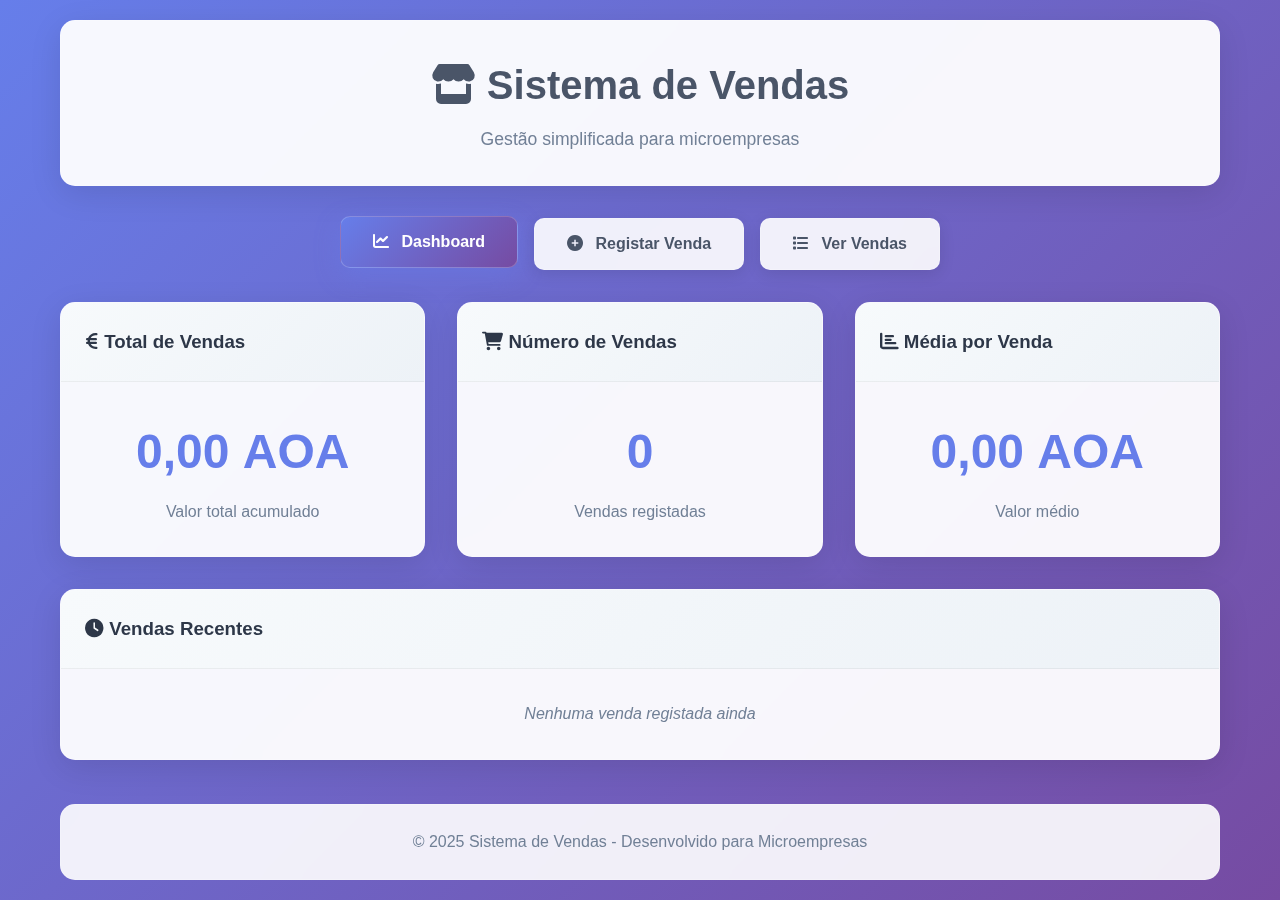
<file: index.html>
<!DOCTYPE html>
<html lang="pt">

<head>
    <meta charset="UTF-8">
    <meta name="viewport" content="width=device-width, initial-scale=1.0">
    <title>Sistema de Vendas - Microempresa</title>
    <link rel="stylesheet" href="styles.css">
    <link href="https://cdnjs.cloudflare.com/ajax/libs/font-awesome/6.0.0/css/all.min.css" rel="stylesheet">
</head>

<body>
    <div class="container">
        <header class="header">
            <h1><i class="fas fa-store"></i> Sistema de Vendas</h1>
            <p>Gestão simplificada para microempresas</p>
        </header>

        <nav class="navigation">
            <button class="nav-btn active" data-section="dashboard">
                <i class="fas fa-chart-line"></i> Dashboard
            </button>
            <button class="nav-btn" data-section="registro">
                <i class="fas fa-plus-circle"></i> Registar Venda
            </button>
            <button class="nav-btn" data-section="vendas">
                <i class="fas fa-list"></i> Ver Vendas
            </button>
        </nav>

        <main class="main-content">
            <!-- Dashboard Section -->
            <section id="dashboard" class="section active">
                <div class="dashboard-grid">
                    <div class="card stats-card">
                        <div class="card-header">
                            <h3><i class="fas fa-euro-sign"></i> Total de Vendas</h3>
                        </div>
                        <div class="card-body">
                            <div class="stat-value" id="totalVendas">AOA0,00</div>
                            <div class="stat-label">Valor total acumulado</div>
                        </div>
                    </div>

                    <div class="card stats-card">
                        <div class="card-header">
                            <h3><i class="fas fa-shopping-cart"></i> Número de Vendas</h3>
                        </div>
                        <div class="card-body">
                            <div class="stat-value" id="numeroVendas">0</div>
                            <div class="stat-label">Vendas registadas</div>
                        </div>
                    </div>

                    <div class="card stats-card">
                        <div class="card-header">
                            <h3><i class="fas fa-chart-bar"></i> Média por Venda</h3>
                        </div>
                        <div class="card-body">
                            <div class="stat-value" id="mediaVenda">AOA0,00</div>
                            <div class="stat-label">Valor médio</div>
                        </div>
                    </div>

                    <div class="card recent-sales">
                        <div class="card-header">
                            <h3><i class="fas fa-clock"></i> Vendas Recentes</h3>
                        </div>
                        <div class="card-body">
                            <div id="vendasRecentes">
                                <p class="no-data">Nenhuma venda registada ainda</p>
                            </div>
                        </div>
                    </div>
                </div>
            </section>

            <!-- Registro Section -->
            <section id="registro" class="section">
                <div class="form-container">
                    <div class="card">
                        <div class="card-header">
                            <h2><i class="fas fa-plus-circle"></i> Registar Nova Venda</h2>
                        </div>
                        <div class="card-body">
                            <form id="vendaForm">
                                <!-- Dados do Cliente -->
                                <div class="section-header">
                                    <h3><i class="fas fa-user"></i> Dados do Cliente</h3>
                                </div>

                                <div class="form-row">
                                    <div class="form-group">
                                        <label for="cliente">
                                            <i class="fas fa-user"></i> Nome do Cliente
                                        </label>
                                        <input type="text" id="cliente" name="cliente" required
                                            placeholder="Digite o nome do cliente">
                                    </div>

                                    <div class="form-group">
                                        <label for="nif">
                                            <i class="fas fa-id-card"></i> NIF do Cliente
                                        </label>
                                        <input type="text" id="nif" name="nif" required placeholder="123456789"
                                            pattern="[0-9]{9}" maxlength="9">
                                    </div>
                                </div>

                                <!-- Itens da Venda -->
                                <div class="section-header">
                                    <h3><i class="fas fa-shopping-cart"></i> Itens da Venda</h3>
                                    <button type="button" class="btn btn-outline" id="addItemBtn">
                                        <i class="fas fa-plus"></i> Adicionar Item
                                    </button>
                                </div>

                                <div id="itensContainer">
                                    <div class="item-row" data-item="0">
                                        <div class="item-header">
                                            <span>Item 1</span>
                                            <button type="button" class="btn-remove-item" data-item="0">
                                                <i class="fas fa-times"></i>
                                            </button>
                                        </div>

                                        <div class="form-group">
                                            <label>
                                                <i class="fas fa-box"></i> Produto/Serviço
                                            </label>
                                            <input type="text" name="produto_0" required
                                                placeholder="Digite o nome do produto ou serviço">
                                        </div>

                                        <div class="form-row">
                                            <div class="form-group">
                                                <label>
                                                    <i class="fas fa-hashtag"></i> Quantidade
                                                </label>
                                                <input type="number" name="quantidade_0" min="1" value="1" required
                                                    class="calc-field">
                                            </div>

                                            <div class="form-group">
                                                <label>
                                                    <i class="fas fa-euro-sign"></i> Preço Unitário (AOA)
                                                </label>
                                                <input type="number" name="preco_0" step="0.01" min="0" required
                                                    placeholder="0,00" class="calc-field">
                                            </div>
                                        </div>

                                        <div class="form-row">
                                            <div class="form-group">
                                                <label>
                                                    <i class="fas fa-percentage"></i> Imposto (%)
                                                </label>
                                                <input type="number" name="imposto_0" step="0.01" min="0" max="100"
                                                    value="23" placeholder="23,00" class="calc-field">
                                            </div>

                                            <div class="form-group">
                                                <label>
                                                    <i class="fas fa-tag"></i> Desconto (%)
                                                </label>
                                                <input type="number" name="desconto_0" step="0.01" min="0" max="100"
                                                    value="0" placeholder="0,00" class="calc-field">
                                            </div>
                                        </div>

                                        <div class="item-total">
                                            <strong>Subtotal: AOA<span class="item-subtotal">0,00</span></strong>
                                        </div>
                                    </div>
                                </div>

                                <!-- Dados da Venda -->
                                <div class="section-header">
                                    <h3><i class="fas fa-file-invoice"></i> Dados da Venda</h3>
                                </div>

                                <div class="form-row">
                                    <div class="form-group">
                                        <label for="data">
                                            <i class="fas fa-calendar"></i> Data da Venda
                                        </label>
                                        <input type="date" id="data" name="data" required>
                                    </div>

                                    <div class="form-group">
                                        <label for="formaPagamento">
                                            <i class="fas fa-credit-card"></i> Forma de Pagamento
                                        </label>
                                        <select id="formaPagamento" name="formaPagamento" required>
                                            <option value="">Selecione a forma de pagamento</option>
                                            <option value="dinheiro">Dinheiro</option>
                                            <option value="cartao_debito">Cartão de Débito</option>
                                            <option value="cartao_credito">Cartão de Crédito</option>
                                            <option value="transferencia">Transferência Bancária</option>
                                            <option value="multibanco">Multibanco</option>
                                            <option value="cheque">Cheque</option>
                                        </select>
                                    </div>
                                </div>

                                <div class="form-group">
                                    <label for="observacoes">
                                        <i class="fas fa-comment"></i> Observações (opcional)
                                    </label>
                                    <textarea id="observacoes" name="observacoes"
                                        placeholder="Observações adicionais sobre a venda"></textarea>
                                </div>

                                <!-- Resumo dos Totais -->
                                <div class="totals-summary">
                                    <div class="total-row">
                                        <span>Subtotal (sem impostos):</span>
                                        <span>AOA<span id="subtotalSemImpostos">0,00</span></span>
                                    </div>
                                    <div class="total-row">
                                        <span>Total de Impostos:</span>
                                        <span>AOA<span id="totalImpostos">0,00</span></span>
                                    </div>
                                    <div class="total-row">
                                        <span>Total de Descontos:</span>
                                        <span>AOA<span id="totalDescontos">0,00</span></span>
                                    </div>
                                    <div class="total-row total-final">
                                        <span><strong>Total Final:</strong></span>
                                        <span><strong>AOA<span id="totalFinal">0,00</span></strong></span>
                                    </div>
                                </div>

                                <div class="form-actions">
                                    <button type="submit" class="btn btn-primary">
                                        <i class="fas fa-save"></i> Registar Venda
                                    </button>
                                    <button type="reset" class="btn btn-secondary">
                                        <i class="fas fa-undo"></i> Limpar
                                    </button>
                                </div>
                            </form>
                        </div>
                    </div>
                </div>
            </section>

            <!-- Vendas Section -->
            <section id="vendas" class="section">
                <div class="vendas-container">
                    <div class="card">
                        <div class="card-header">
                            <h2><i class="fas fa-list"></i> Lista de Vendas</h2>
                            <div class="header-actions">
                                <button class="btn btn-outline" id="exportBtn">
                                    <i class="fas fa-download"></i> Exportar
                                </button>
                                <button class="btn btn-danger" id="clearBtn">
                                    <i class="fas fa-trash"></i> Limpar Tudo
                                </button>
                            </div>
                        </div>
                        <div class="card-body">
                            <div class="filters">
                                <div class="filter-group">
                                    <label for="filtroCliente">Filtrar por cliente:</label>
                                    <input type="text" id="filtroCliente" placeholder="Nome do cliente">
                                </div>
                                <div class="filter-group">
                                    <label for="filtroData">Filtrar por data:</label>
                                    <input type="date" id="filtroData">
                                </div>
                                <button class="btn btn-outline" id="limparFiltros">
                                    <i class="fas fa-times"></i> Limpar Filtros
                                </button>
                            </div>

                            <div class="table-container">
                                <table id="vendasTable">
                                    <thead>
                                        <tr>
                                            <th>Data</th>
                                            <th>Cliente</th>
                                            <th>NIF</th>
                                            <th>Itens</th>
                                            <th>Forma Pagamento</th>
                                            <th>Total</th>
                                            <th>Ações</th>
                                        </tr>
                                    </thead>
                                    <tbody id="vendasTableBody">
                                        <tr class="no-data">
                                            <td colspan="7">Nenhuma venda registada ainda</td>
                                        </tr>
                                    </tbody>
                                </table>
                            </div>
                        </div>
                    </div>
                </div>
            </section>
        </main>

        <footer class="footer">
            <p>&copy; 2025 Sistema de Vendas - Desenvolvido para Microempresas</p>
        </footer>
    </div>

    <!-- Modal de Confirmação -->
    <div id="confirmModal" class="modal">
        <div class="modal-content">
            <div class="modal-header">
                <h3>Confirmar Ação</h3>
                <span class="close">&times;</span>
            </div>
            <div class="modal-body">
                <p id="confirmMessage">Tem certeza que deseja realizar esta ação?</p>
            </div>
            <div class="modal-footer">
                <button class="btn btn-danger" id="confirmYes">Sim</button>
                <button class="btn btn-secondary" id="confirmNo">Cancelar</button>
            </div>
        </div>
    </div>

    <!-- Toast Notifications -->
    <div id="toast" class="toast"></div>

    <script src="script.js"></script>
</body>

</html>
</file>
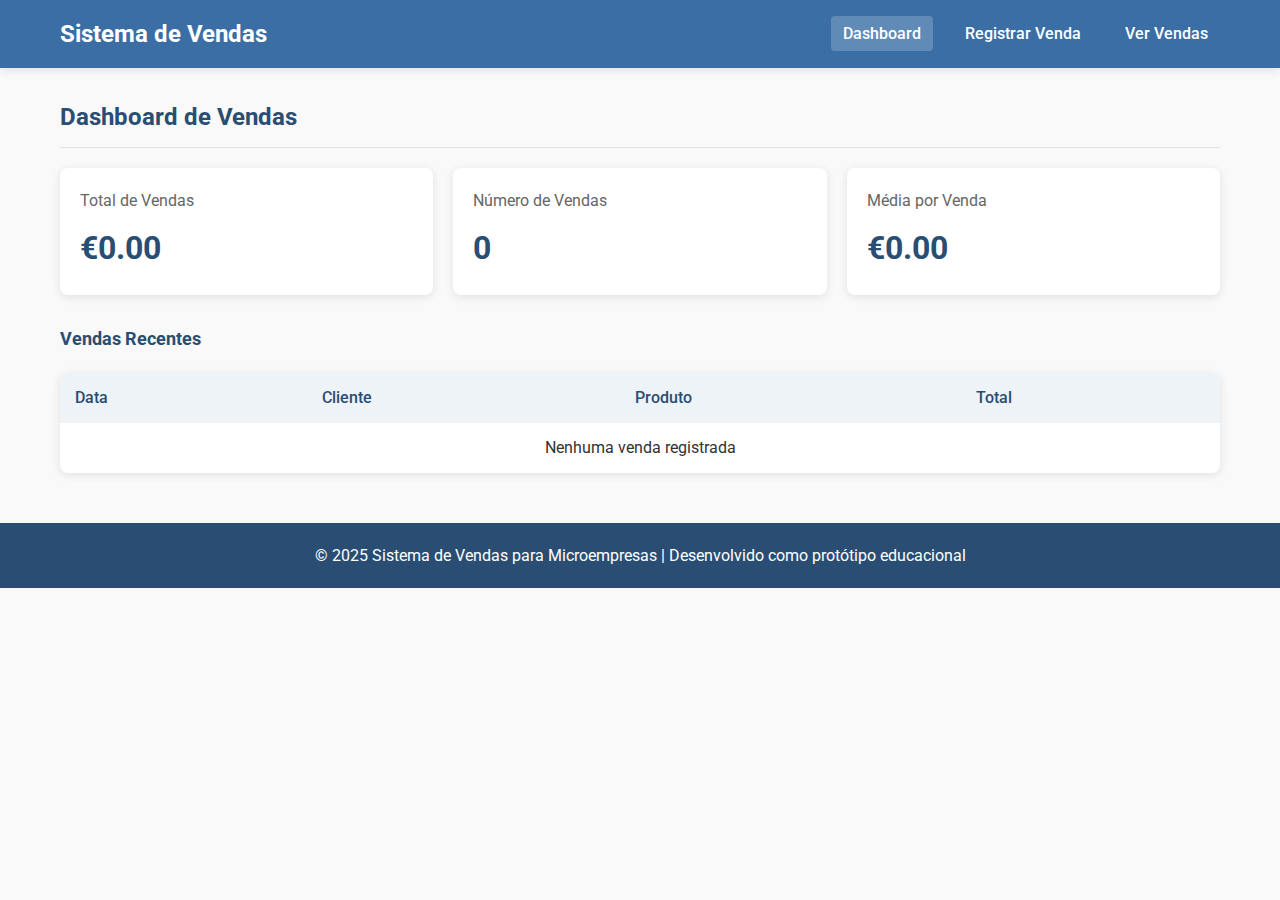
<file: adao/index.html>
<!DOCTYPE html>
<html lang="pt">

<head>
    <meta charset="UTF-8">
    <meta name="viewport" content="width=device-width, initial-scale=1.0">
    <link rel="icon" href="https://public-frontend-cos.metadl.com/mgx/img/favicon.png" type="image/png">
    <title>Sistema de Vendas para Microempresas</title>
    <link rel="stylesheet" href="style.css">
    <link href="https://fonts.googleapis.com/icon?family=Material+Icons" rel="stylesheet">
    <link href="https://fonts.googleapis.com/css2?family=Roboto:wght@300;400;500;700&display=swap" rel="stylesheet">
</head>

<body>
    <nav class="navbar">
        <div class="container">
            <div class="logo">Sistema de Vendas</div>
            <ul class="nav-links">
                <li><a href="#" class="nav-item active" data-page="dashboard">Dashboard</a></li>
                <li><a href="#" class="nav-item" data-page="registrar-venda">Registrar Venda</a></li>
                <li><a href="#" class="nav-item" data-page="ver-vendas">Ver Vendas</a></li>
            </ul>
        </div>
    </nav>

    <main class="container">
        <!-- Dashboard -->
        <section id="dashboard" class="page active">
            <h2>Dashboard de Vendas</h2>
            <div class="dashboard-cards">
                <div class="card">
                    <div class="card-header">Total de Vendas</div>
                    <div class="card-value">€<span id="total-vendas">0.00</span></div>
                </div>
                <div class="card">
                    <div class="card-header">Número de Vendas</div>
                    <div class="card-value"><span id="numero-vendas">0</span></div>
                </div>
                <div class="card">
                    <div class="card-header">Média por Venda</div>
                    <div class="card-value">€<span id="media-vendas">0.00</span></div>
                </div>
            </div>

            <div class="recent-sales">
                <h3>Vendas Recentes</h3>
                <div class="table-container">
                    <table id="recentes-table">
                        <thead>
                            <tr>
                                <th>Data</th>
                                <th>Cliente</th>
                                <th>Produto</th>
                                <th>Total</th>
                            </tr>
                        </thead>
                        <tbody id="vendas-recentes">
                            <!-- Aqui serão exibidas as vendas recentes via JavaScript -->
                        </tbody>
                    </table>
                </div>
            </div>
        </section>

        <!-- Formulário de Registro de Vendas -->
        <section id="registrar-venda" class="page">
            <h2>Registrar Nova Venda</h2>
            <form id="venda-form" class="form-container">
                <div class="form-row">
                    <div class="form-group">
                        <label for="cliente">Cliente:</label>
                        <input type="text" id="cliente" required>
                        <span class="validation-message" id="cliente-validation"></span>
                    </div>
                    <div class="form-group">
                        <label for="nif">NIF:</label>
                        <input type="text" id="nif" required>
                        <span class="validation-message" id="nif-validation"></span>
                    </div>
                    <div class="form-group">
                        <label for="data">Data:</label>
                        <input type="date" id="data" required>
                        <span class="validation-message" id="data-validation"></span>
                    </div>
                </div>

                <div id="produtos-container">
                    <h3>Produtos</h3>
                    <div class="produto-item">
                        <div class="form-row">
                            <div class="form-group">
                                <label for="produto-0">Produto:</label>
                                <input type="text" id="produto-0" class="produto-nome" required>
                            </div>
                            <div class="form-group">
                                <label for="quantidade-0">Quantidade:</label>
                                <input type="number" id="quantidade-0" class="quantidade" min="1" value="1" required>
                            </div>
                            <div class="form-group">
                                <label for="preco-0">Preço Unitário (€):</label>
                                <input type="number" id="preco-0" class="preco" min="0.01" step="0.01" required>
                            </div>
                        </div>
                        <div class="form-row">
                            <div class="form-group">
                                <label for="imposto-0">Imposto (%):</label>
                                <input type="number" id="imposto-0" class="imposto" min="0" max="100" step="0.1"
                                    value="23" required>
                            </div>
                            <div class="form-group">
                                <label for="desconto-0">Desconto (%):</label>
                                <input type="number" id="desconto-0" class="desconto" min="0" max="100" step="0.1"
                                    value="0" required>
                            </div>
                            <div class="form-group">
                                <label for="subtotal-0">Subtotal (€):</label>
                                <input type="text" id="subtotal-0" class="subtotal" readonly value="0.00">
                            </div>
                        </div>
                    </div>
                </div>

                <div class="form-buttons">
                    <button type="button" id="adicionar-produto" class="btn btn-secondary">
                        <span class="material-icons">add</span>Adicionar Produto
                    </button>
                </div>

                <div class="form-row">
                    <div class="form-group payment-method">
                        <label for="metodo-pagamento">Método de Pagamento:</label>
                        <select id="metodo-pagamento" required>
                            <option value="">Selecione um método</option>
                            <option value="dinheiro">Dinheiro</option>
                            <option value="cartao">Cartão de Débito/Crédito</option>
                            <option value="transferencia">Transferência Bancária</option>
                            <option value="mbway">MB WAY</option>
                        </select>
                        <span class="validation-message" id="pagamento-validation"></span>
                    </div>
                </div>

                <div class="form-total">
                    <div class="total-label">Total da Venda:</div>
                    <div class="total-value">€<span id="total-value">0.00</span></div>
                </div>

                <div class="form-actions">
                    <button type="submit" class="btn btn-primary">Registrar Venda</button>
                    <button type="reset" class="btn btn-outline">Limpar Formulário</button>
                </div>
            </form>
        </section>

        <!-- Visualização de Vendas -->
        <section id="ver-vendas" class="page">
            <h2>Gestão de Vendas</h2>

            <div class="filters">
                <div class="filter-group">
                    <label for="filtro-cliente">Filtrar por Cliente:</label>
                    <input type="text" id="filtro-cliente" placeholder="Nome do cliente...">
                </div>
                <div class="filter-group">
                    <label for="filtro-data-inicio">Período:</label>
                    <div class="date-range">
                        <input type="date" id="filtro-data-inicio">
                        <span>até</span>
                        <input type="date" id="filtro-data-fim">
                    </div>
                </div>
                <div class="filter-group filter-actions">
                    <button id="aplicar-filtros" class="btn btn-secondary">Aplicar Filtros</button>
                    <button id="limpar-filtros" class="btn btn-outline">Limpar Filtros</button>
                </div>
            </div>

            <div class="table-actions">
                <button id="exportar-csv" class="btn btn-secondary">
                    <span class="material-icons">download</span>Exportar CSV
                </button>
                <button id="limpar-todas-vendas" class="btn btn-danger">
                    <span class="material-icons">delete</span>Remover Todas
                </button>
            </div>

            <div class="table-container">
                <table id="vendas-table">
                    <thead>
                        <tr>
                            <th>Data</th>
                            <th>Cliente</th>
                            <th>Produtos</th>
                            <th>Total</th>
                            <th>Ações</th>
                        </tr>
                    </thead>
                    <tbody id="vendas-tbody">
                        <!-- Aqui serão exibidas as vendas via JavaScript -->
                    </tbody>
                </table>
            </div>

            <div id="no-data" class="hidden">
                <p>Nenhuma venda encontrada. Comece registrando uma nova venda.</p>
            </div>
        </section>
    </main>

    <footer>
        <div class="container">
            <p>&copy; 2025 Sistema de Vendas para Microempresas | Desenvolvido como protótipo educacional</p>
        </div>
    </footer>

    <script src="script.js"></script>
</body>

</html>
</file>
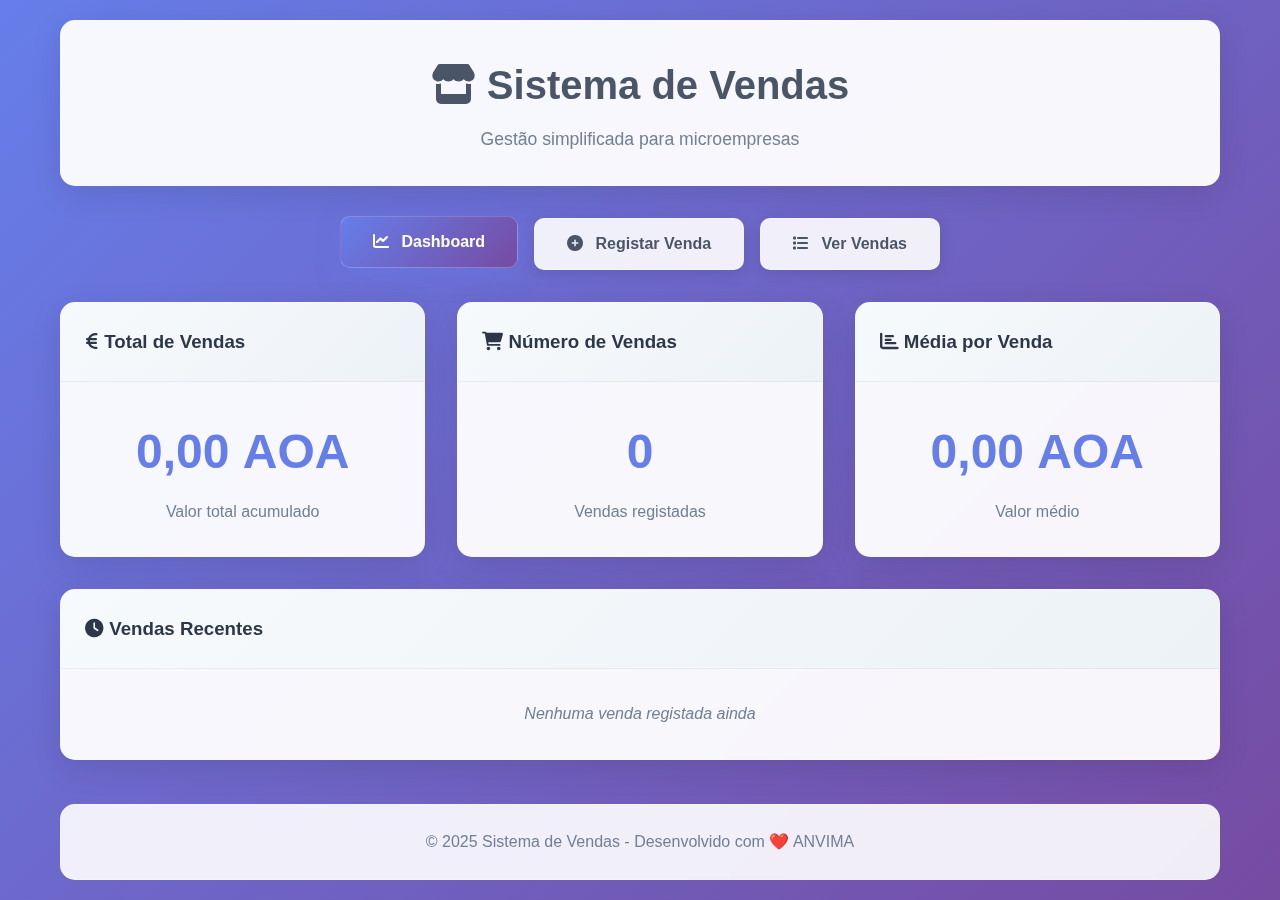
<file: duarte/index.html>
<!DOCTYPE html>
<html lang="pt">

<head>
    <meta charset="UTF-8">
    <meta name="viewport" content="width=device-width, initial-scale=1.0">
    <title>Sistema de Vendas - Microempresa</title>
    <link rel="stylesheet" href="styles.css">
    <link href="https://cdnjs.cloudflare.com/ajax/libs/font-awesome/6.0.0/css/all.min.css" rel="stylesheet">
</head>

<body>
    <div class="container">
        <header class="header">
            <h1><i class="fas fa-store"></i> Sistema de Vendas</h1>
            <p>Gestão simplificada para microempresas</p>
        </header>

        <nav class="navigation">
            <button class="nav-btn active" data-section="dashboard">
                <i class="fas fa-chart-line"></i> Dashboard
            </button>
            <button class="nav-btn" data-section="registro">
                <i class="fas fa-plus-circle"></i> Registar Venda
            </button>
            <button class="nav-btn" data-section="vendas">
                <i class="fas fa-list"></i> Ver Vendas
            </button>
        </nav>

        <main class="main-content">
            <!-- Dashboard Section -->
            <section id="dashboard" class="section active">
                <div class="dashboard-grid">
                    <div class="card stats-card">
                        <div class="card-header">
                            <h3><i class="fas fa-euro-sign"></i> Total de Vendas</h3>
                        </div>
                        <div class="card-body">
                            <div class="stat-value" id="totalVendas">AOA0,00</div>
                            <div class="stat-label">Valor total acumulado</div>
                        </div>
                    </div>

                    <div class="card stats-card">
                        <div class="card-header">
                            <h3><i class="fas fa-shopping-cart"></i> Número de Vendas</h3>
                        </div>
                        <div class="card-body">
                            <div class="stat-value" id="numeroVendas">0</div>
                            <div class="stat-label">Vendas registadas</div>
                        </div>
                    </div>

                    <div class="card stats-card">
                        <div class="card-header">
                            <h3><i class="fas fa-chart-bar"></i> Média por Venda</h3>
                        </div>
                        <div class="card-body">
                            <div class="stat-value" id="mediaVenda">AOA0,00</div>
                            <div class="stat-label">Valor médio</div>
                        </div>
                    </div>

                    <div class="card recent-sales">
                        <div class="card-header">
                            <h3><i class="fas fa-clock"></i> Vendas Recentes</h3>
                        </div>
                        <div class="card-body">
                            <div id="vendasRecentes">
                                <p class="no-data">Nenhuma venda registada ainda</p>
                            </div>
                        </div>
                    </div>
                </div>
            </section>

            <!-- Registro Section -->
            <section id="registro" class="section">
                <div class="form-container">
                    <div class="card">
                        <div class="card-header">
                            <h2><i class="fas fa-plus-circle"></i> Registar Nova Venda</h2>
                        </div>
                        <div class="card-body">
                            <form id="vendaForm">
                                <!-- Dados do Cliente -->
                                <div class="section-header">
                                    <h3><i class="fas fa-user"></i> Dados do Cliente</h3>
                                </div>

                                <div class="form-row">
                                    <div class="form-group">
                                        <label for="cliente">
                                            <i class="fas fa-user"></i> Nome do Cliente
                                        </label>
                                        <input type="text" id="cliente" name="cliente" required
                                            placeholder="Digite o nome do cliente">
                                    </div>

                                    <div class="form-group">
                                        <label for="nif">
                                            <i class="fas fa-id-card"></i> NIF do Cliente
                                        </label>
                                        <input type="text" id="nif" name="nif" required placeholder="123456789"
                                            pattern="[0-9]{9}" maxlength="9">
                                    </div>
                                </div>

                                <!-- Itens da Venda -->
                                <div class="section-header">
                                    <h3><i class="fas fa-shopping-cart"></i> Itens da Venda</h3>
                                    <button type="button" class="btn btn-outline" id="addItemBtn">
                                        <i class="fas fa-plus"></i> Adicionar Item
                                    </button>
                                </div>

                                <div id="itensContainer">
                                    <div class="item-row" data-item="0">
                                        <div class="item-header">
                                            <span>Item 1</span>
                                            <button type="button" class="btn-remove-item" data-item="0">
                                                <i class="fas fa-times"></i>
                                            </button>
                                        </div>

                                        <div class="form-group">
                                            <label>
                                                <i class="fas fa-box"></i> Produto/Serviço
                                            </label>
                                            <input type="text" name="produto_0" required
                                                placeholder="Digite o nome do produto ou serviço">
                                        </div>

                                        <div class="form-row">
                                            <div class="form-group">
                                                <label>
                                                    <i class="fas fa-hashtag"></i> Quantidade
                                                </label>
                                                <input type="number" name="quantidade_0" min="1" value="1" required
                                                    class="calc-field">
                                            </div>

                                            <div class="form-group">
                                                <label>
                                                    <i class="fas fa-euro-sign"></i> Preço Unitário (AOA)
                                                </label>
                                                <input type="number" name="preco_0" step="0.01" min="0" required
                                                    placeholder="0,00" class="calc-field">
                                            </div>
                                        </div>

                                        <div class="form-row">
                                            <div class="form-group">
                                                <label>
                                                    <i class="fas fa-percentage"></i> Imposto (%)
                                                </label>
                                                <input type="number" name="imposto_0" step="0.01" min="0" max="100"
                                                    value="14" placeholder="14%" class="calc-field">
                                            </div>

                                            <div class="form-group">
                                                <label>
                                                    <i class="fas fa-tag"></i> Desconto (%)
                                                </label>
                                                <input type="number" name="desconto_0" step="0.01" min="0" max="100"
                                                    value="0" placeholder="0,00" class="calc-field">
                                            </div>
                                        </div>

                                        <div class="item-total">
                                            <strong>Subtotal: AOA<span class="item-subtotal">0,00</span></strong>
                                        </div>
                                    </div>
                                </div>

                                <!-- Dados da Venda -->
                                <div class="section-header">
                                    <h3><i class="fas fa-file-invoice"></i> Dados da Venda</h3>
                                </div>

                                <div class="form-row">
                                    <div class="form-group">
                                        <label for="data">
                                            <i class="fas fa-calendar"></i> Data da Venda
                                        </label>
                                        <input type="date" id="data" name="data" required>
                                    </div>

                                    <div class="form-group">
                                        <label for="formaPagamento">
                                            <i class="fas fa-credit-card"></i> Forma de Pagamento
                                        </label>
                                        <select id="formaPagamento" name="formaPagamento" required>
                                            <option value="">Selecione a forma de pagamento</option>
                                            <option value="dinheiro">Dinheiro</option>
                                            <option value="cartao_debito">Cartão de Débito</option>
                                            <option value="cartao_credito">Cartão de Crédito</option>
                                            <option value="transferencia">Transferência Bancária</option>
                                            <option value="multibanco">Multibanco</option>
                                            <option value="cheque">Cheque</option>
                                        </select>
                                    </div>
                                </div>

                                <div class="form-group">
                                    <label for="observacoes">
                                        <i class="fas fa-comment"></i> Observações (opcional)
                                    </label>
                                    <textarea id="observacoes" name="observacoes"
                                        placeholder="Observações adicionais sobre a venda"></textarea>
                                </div>

                                <!-- Resumo dos Totais -->
                                <div class="totals-summary">
                                    <div class="total-row">
                                        <span>Subtotal (sem impostos):</span>
                                        <span>AOA<span id="subtotalSemImpostos">0,00</span></span>
                                    </div>
                                    <div class="total-row">
                                        <span>Total de Impostos:</span>
                                        <span>AOA<span id="totalImpostos">0,00</span></span>
                                    </div>
                                    <div class="total-row">
                                        <span>Total de Descontos:</span>
                                        <span>AOA<span id="totalDescontos">0,00</span></span>
                                    </div>
                                    <div class="total-row total-final">
                                        <span><strong>Total Final:</strong></span>
                                        <span><strong>AOA<span id="totalFinal">0,00</span></strong></span>
                                    </div>
                                </div>

                                <div class="form-actions">
                                    <button type="submit" class="btn btn-primary">
                                        <i class="fas fa-save"></i> Registar Venda
                                    </button>
                                    <button type="reset" class="btn btn-secondary">
                                        <i class="fas fa-undo"></i> Limpar
                                    </button>
                                </div>
                            </form>
                        </div>
                    </div>
                </div>
            </section>

            <!-- Vendas Section -->
            <section id="vendas" class="section">
                <div class="vendas-container">
                    <div class="card">
                        <div class="card-header">
                            <h2><i class="fas fa-list"></i> Lista de Vendas</h2>
                            <div class="header-actions">
                                <button class="btn btn-outline" id="exportBtn">
                                    <i class="fas fa-download"></i> Exportar
                                </button>
                                <button class="btn btn-danger" id="clearBtn">
                                    <i class="fas fa-trash"></i> Limpar Tudo
                                </button>
                            </div>
                        </div>
                        <div class="card-body">
                            <div class="filters">
                                <div class="filter-group">
                                    <label for="filtroCliente">Filtrar por cliente:</label>
                                    <input type="text" id="filtroCliente" placeholder="Nome do cliente">
                                </div>
                                <div class="filter-group">
                                    <label for="filtroData">Filtrar por data:</label>
                                    <input type="date" id="filtroData">
                                </div>
                                <button class="btn btn-outline" id="limparFiltros">
                                    <i class="fas fa-times"></i> Limpar Filtros
                                </button>
                            </div>

                            <div class="table-container">
                                <table id="vendasTable">
                                    <thead>
                                        <tr>
                                            <th>Data</th>
                                            <th>Cliente</th>
                                            <th>NIF</th>
                                            <th>Itens</th>
                                            <th>Forma Pagamento</th>
                                            <th>Total</th>
                                            <th>Ações</th>
                                        </tr>
                                    </thead>
                                    <tbody id="vendasTableBody">
                                        <tr class="no-data">
                                            <td colspan="7">Nenhuma venda registada ainda</td>
                                        </tr>
                                    </tbody>
                                </table>
                            </div>
                        </div>
                    </div>
                </div>
            </section>
        </main>

        <footer class="footer">
            <p>&copy; 2025 Sistema de Vendas - Desenvolvido com ❤️ ANVIMA</p>
        </footer>
    </div>

    <!-- Modal de Confirmação -->
    <div id="confirmModal" class="modal">
        <div class="modal-content">
            <div class="modal-header">
                <h3>Confirmar Ação</h3>
                <span class="close">&times;</span>
            </div>
            <div class="modal-body">
                <p id="confirmMessage">Tem certeza que deseja realizar esta ação?</p>
            </div>
            <div class="modal-footer">
                <button class="btn btn-danger" id="confirmYes">Sim</button>
                <button class="btn btn-secondary" id="confirmNo">Cancelar</button>
            </div>
        </div>
    </div>

    <!-- Toast Notifications -->
    <div id="toast" class="toast"></div>

    <script src="script.js"></script>
</body>

</html>
</file>
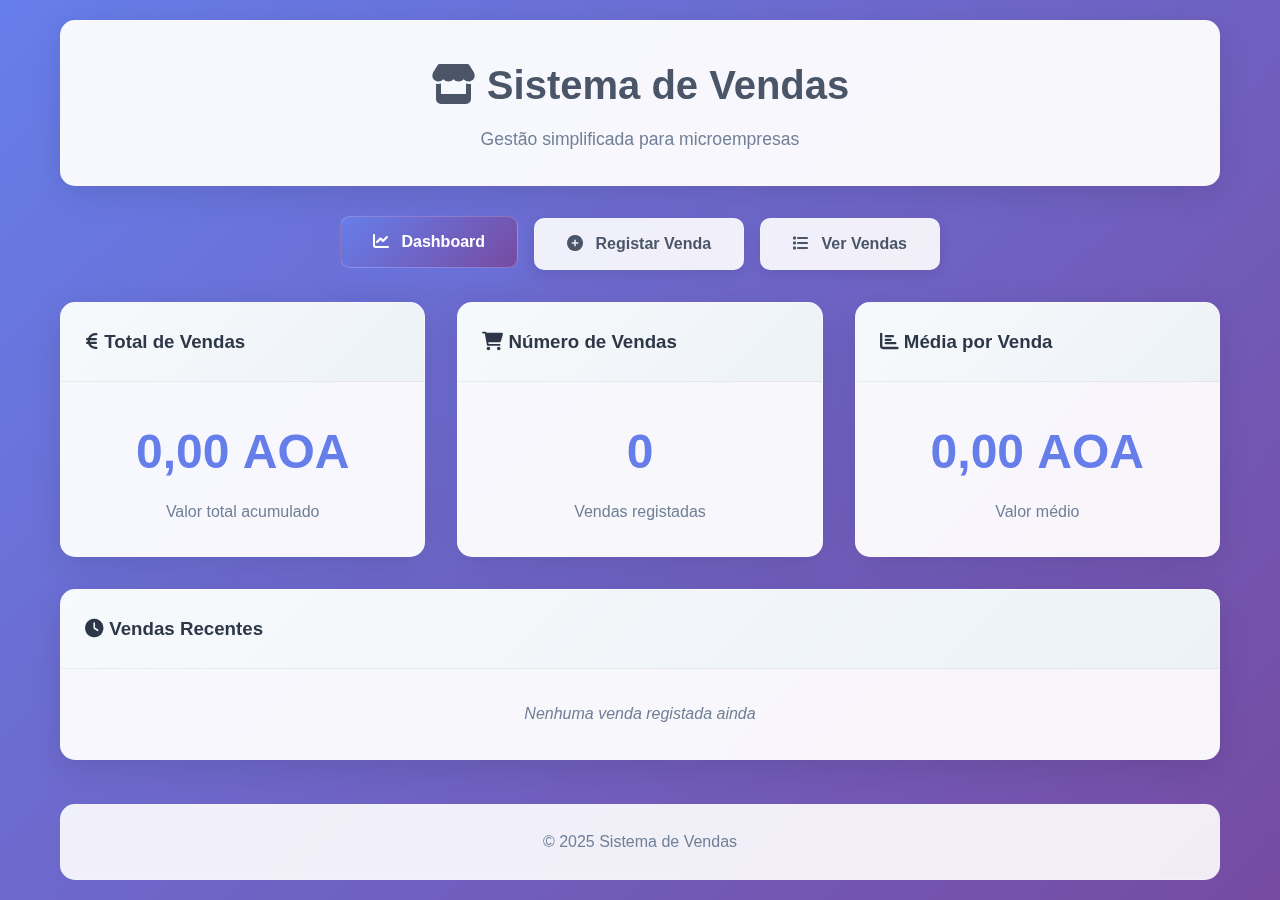
<file: sys_venda_v1/index.html>
<!DOCTYPE html>
<html lang="pt">

<head>
    <meta charset="UTF-8">
    <meta name="viewport" content="width=device-width, initial-scale=1.0">
    <title>Sistema de Vendas - Microempresa</title>
    <link rel="stylesheet" href="styles.css">
    <link href="https://cdnjs.cloudflare.com/ajax/libs/font-awesome/6.0.0/css/all.min.css" rel="stylesheet">
</head>

<body>
    <div class="container">
        <header class="header">
            <h1><i class="fas fa-store"></i> Sistema de Vendas</h1>
            <p>Gestão simplificada para microempresas</p>
        </header>

        <nav class="navigation">
            <button class="nav-btn active" data-section="dashboard">
                <i class="fas fa-chart-line"></i> Dashboard
            </button>
            <button class="nav-btn" data-section="registro">
                <i class="fas fa-plus-circle"></i> Registar Venda
            </button>
            <button class="nav-btn" data-section="vendas">
                <i class="fas fa-list"></i> Ver Vendas
            </button>
        </nav>

        <main class="main-content">
            <!-- Dashboard Section -->
            <section id="dashboard" class="section active">
                <div class="dashboard-grid">
                    <div class="card stats-card">
                        <div class="card-header">
                            <h3><i class="fas fa-euro-sign"></i> Total de Vendas</h3>
                        </div>
                        <div class="card-body">
                            <div class="stat-value" id="totalVendas">AOA0,00</div>
                            <div class="stat-label">Valor total acumulado</div>
                        </div>
                    </div>

                    <div class="card stats-card">
                        <div class="card-header">
                            <h3><i class="fas fa-shopping-cart"></i> Número de Vendas</h3>
                        </div>
                        <div class="card-body">
                            <div class="stat-value" id="numeroVendas">0</div>
                            <div class="stat-label">Vendas registadas</div>
                        </div>
                    </div>

                    <div class="card stats-card">
                        <div class="card-header">
                            <h3><i class="fas fa-chart-bar"></i> Média por Venda</h3>
                        </div>
                        <div class="card-body">
                            <div class="stat-value" id="mediaVenda">AOA0,00</div>
                            <div class="stat-label">Valor médio</div>
                        </div>
                    </div>

                    <div class="card recent-sales">
                        <div class="card-header">
                            <h3><i class="fas fa-clock"></i> Vendas Recentes</h3>
                        </div>
                        <div class="card-body">
                            <div id="vendasRecentes">
                                <p class="no-data">Nenhuma venda registada ainda</p>
                            </div>
                        </div>
                    </div>
                </div>
            </section>

            <!-- Registro Section -->
            <section id="registro" class="section">
                <div class="form-container">
                    <div class="card">
                        <div class="card-header">
                            <h2><i class="fas fa-plus-circle"></i> Registar Nova Venda</h2>
                        </div>
                        <div class="card-body">
                            <form id="vendaForm">
                                <!-- Dados do Cliente -->
                                <div class="section-header">
                                    <h3><i class="fas fa-user"></i> Dados do Cliente</h3>
                                </div>

                                <div class="form-row">
                                    <div class="form-group">
                                        <label for="cliente">
                                            <i class="fas fa-user"></i> Nome do Cliente
                                        </label>
                                        <input type="text" id="cliente" name="cliente" required
                                            placeholder="Digite o nome do cliente">
                                    </div>

                                    <div class="form-group">
                                        <label for="nif">
                                            <i class="fas fa-id-card"></i> NIF do Cliente
                                        </label>
                                        <input type="text" id="nif" name="nif" required placeholder="123456789"
                                            pattern="[0-9]{9}" maxlength="9">
                                    </div>
                                </div>

                                <!-- Itens da Venda -->
                                <div class="section-header">
                                    <h3><i class="fas fa-shopping-cart"></i> Itens da Venda</h3>
                                    <button type="button" class="btn btn-outline" id="addItemBtn">
                                        <i class="fas fa-plus"></i> Adicionar Item
                                    </button>
                                </div>

                                <div id="itensContainer">
                                    <div class="item-row" data-item="0">
                                        <div class="item-header">
                                            <span>Item 1</span>
                                            <button type="button" class="btn-remove-item" data-item="0">
                                                <i class="fas fa-times"></i>
                                            </button>
                                        </div>

                                        <div class="form-group">
                                            <label>
                                                <i class="fas fa-box"></i> Produto/Serviço
                                            </label>
                                            <input type="text" name="produto_0" required
                                                placeholder="Digite o nome do produto ou serviço">
                                        </div>

                                        <div class="form-row">
                                            <div class="form-group">
                                                <label>
                                                    <i class="fas fa-hashtag"></i> Quantidade
                                                </label>
                                                <input type="number" name="quantidade_0" min="1" value="1" required
                                                    class="calc-field">
                                            </div>

                                            <div class="form-group">
                                                <label>
                                                    <i class="fas fa-euro-sign"></i> Preço Unitário (AOA)
                                                </label>
                                                <input type="number" name="preco_0" step="0.01" min="0" required
                                                    placeholder="0,00" class="calc-field">
                                            </div>
                                        </div>

                                        <div class="form-row">
                                            <div class="form-group">
                                                <label>
                                                    <i class="fas fa-percentage"></i> Imposto (%)
                                                </label>
                                                <input type="number" name="imposto_0" step="0.01" min="0" max="100"
                                                    value="14" placeholder="14%" class="calc-field">
                                            </div>

                                            <div class="form-group">
                                                <label>
                                                    <i class="fas fa-tag"></i> Desconto (%)
                                                </label>
                                                <input type="number" name="desconto_0" step="0.01" min="0" max="100"
                                                    value="0" placeholder="0,00" class="calc-field">
                                            </div>
                                        </div>

                                        <div class="item-total">
                                            <strong>Subtotal: AOA<span class="item-subtotal">0,00</span></strong>
                                        </div>
                                    </div>
                                </div>

                                <!-- Dados da Venda -->
                                <div class="section-header">
                                    <h3><i class="fas fa-file-invoice"></i> Dados da Venda</h3>
                                </div>

                                <div class="form-row">
                                    <div class="form-group">
                                        <label for="data">
                                            <i class="fas fa-calendar"></i> Data da Venda
                                        </label>
                                        <input type="date" id="data" name="data" required>
                                    </div>

                                    <div class="form-group">
                                        <label for="formaPagamento">
                                            <i class="fas fa-credit-card"></i> Forma de Pagamento
                                        </label>
                                        <select id="formaPagamento" name="formaPagamento" required>
                                            <option value="">Selecione a forma de pagamento</option>
                                            <option value="dinheiro">Dinheiro</option>
                                            <option value="cartao_debito">Cartão de Débito</option>
                                            <option value="cartao_credito">Cartão de Crédito</option>
                                            <option value="transferencia">Transferência Bancária</option>
                                            <option value="multibanco">Multibanco</option>
                                            <option value="cheque">Cheque</option>
                                        </select>
                                    </div>
                                </div>

                                <div class="form-group">
                                    <label for="observacoes">
                                        <i class="fas fa-comment"></i> Observações (opcional)
                                    </label>
                                    <textarea id="observacoes" name="observacoes"
                                        placeholder="Observações adicionais sobre a venda"></textarea>
                                </div>

                                <!-- Resumo dos Totais -->
                                <div class="totals-summary">
                                    <div class="total-row">
                                        <span>Subtotal (sem impostos):</span>
                                        <span>AOA<span id="subtotalSemImpostos">0,00</span></span>
                                    </div>
                                    <div class="total-row">
                                        <span>Total de Impostos:</span>
                                        <span>AOA<span id="totalImpostos">0,00</span></span>
                                    </div>
                                    <div class="total-row">
                                        <span>Total de Descontos:</span>
                                        <span>AOA<span id="totalDescontos">0,00</span></span>
                                    </div>
                                    <div class="total-row total-final">
                                        <span><strong>Total Final:</strong></span>
                                        <span><strong>AOA<span id="totalFinal">0,00</span></strong></span>
                                    </div>
                                </div>

                                <div class="form-actions">
                                    <button type="submit" class="btn btn-primary">
                                        <i class="fas fa-save"></i> Registar Venda
                                    </button>
                                    <button type="reset" class="btn btn-secondary">
                                        <i class="fas fa-undo"></i> Limpar
                                    </button>
                                </div>
                            </form>
                        </div>
                    </div>
                </div>
            </section>

            <!-- Vendas Section -->
            <section id="vendas" class="section">
                <div class="vendas-container">
                    <div class="card">
                        <div class="card-header">
                            <h2><i class="fas fa-list"></i> Lista de Vendas</h2>
                            <div class="header-actions">
                                <button class="btn btn-outline" id="exportBtn">
                                    <i class="fas fa-download"></i> Exportar
                                </button>
                                <button class="btn btn-danger" id="clearBtn">
                                    <i class="fas fa-trash"></i> Limpar Tudo
                                </button>
                            </div>
                        </div>
                        <div class="card-body">
                            <div class="filters">
                                <div class="filter-group">
                                    <label for="filtroCliente">Filtrar por cliente:</label>
                                    <input type="text" id="filtroCliente" placeholder="Nome do cliente">
                                </div>
                                <div class="filter-group">
                                    <label for="filtroData">Filtrar por data:</label>
                                    <input type="date" id="filtroData">
                                </div>
                                <button class="btn btn-outline" id="limparFiltros">
                                    <i class="fas fa-times"></i> Limpar Filtros
                                </button>
                            </div>

                            <div class="table-container">
                                <table id="vendasTable">
                                    <thead>
                                        <tr>
                                            <th>Data</th>
                                            <th>Cliente</th>
                                            <th>NIF</th>
                                            <th>Itens</th>
                                            <th>Forma Pagamento</th>
                                            <th>Total</th>
                                            <th>Ações</th>
                                        </tr>
                                    </thead>
                                    <tbody id="vendasTableBody">
                                        <tr class="no-data">
                                            <td colspan="7">Nenhuma venda registada ainda</td>
                                        </tr>
                                    </tbody>
                                </table>
                            </div>
                        </div>
                    </div>
                </div>
            </section>
        </main>

        <footer class="footer">
            <p>&copy; 2025 Sistema de Vendas</p>
        </footer>
    </div>

    <!-- Modal de Confirmação -->
    <div id="confirmModal" class="modal">
        <div class="modal-content">
            <div class="modal-header">
                <h3>Confirmar Ação</h3>
                <span class="close">&times;</span>
            </div>
            <div class="modal-body">
                <p id="confirmMessage">Tem certeza que deseja realizar esta ação?</p>
            </div>
            <div class="modal-footer">
                <button class="btn btn-danger" id="confirmYes">Sim</button>
                <button class="btn btn-secondary" id="confirmNo">Cancelar</button>
            </div>
        </div>
    </div>

    <!-- Toast Notifications -->
    <div id="toast" class="toast"></div>

    <script src="script.js"></script>
</body>

</html>
</file>
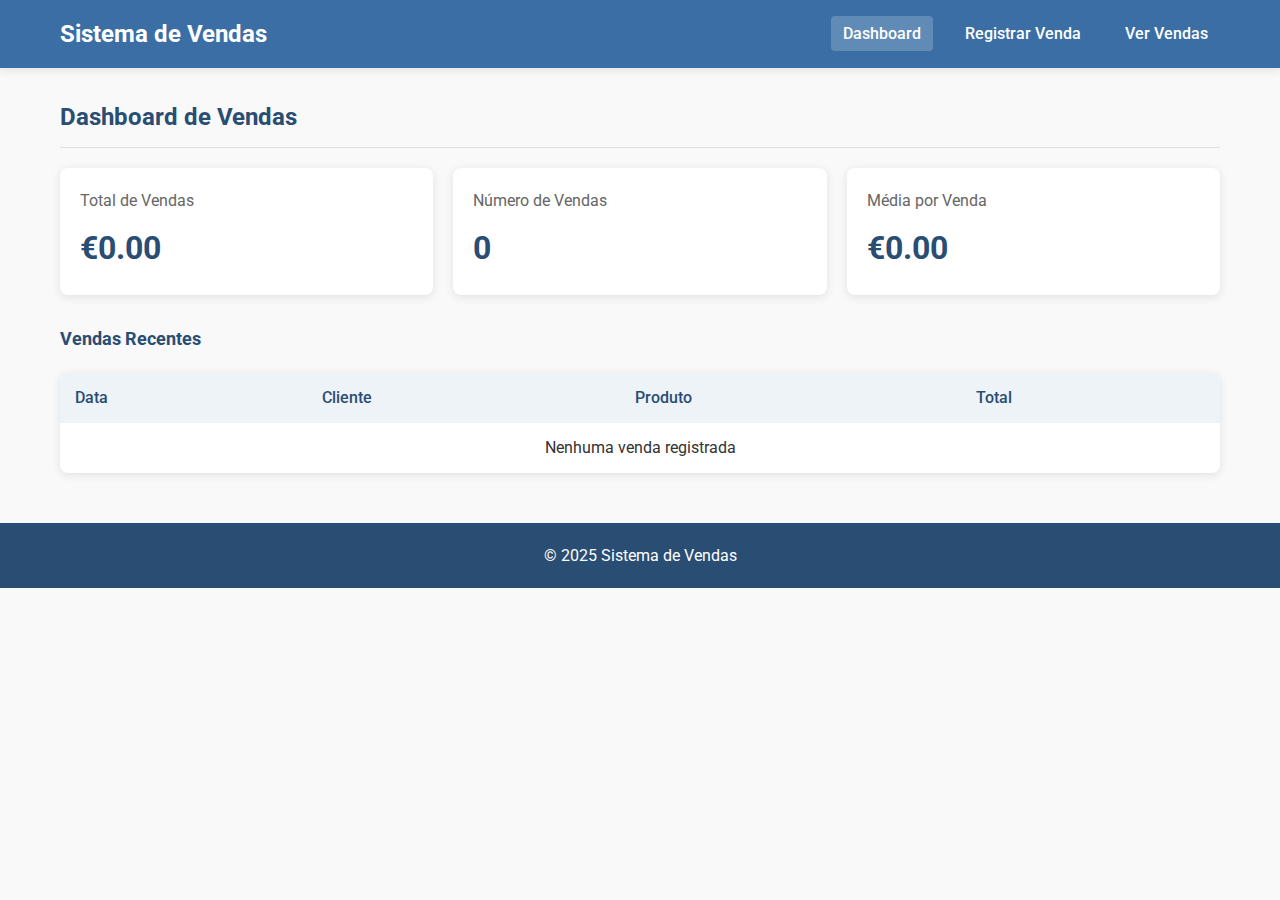
<file: sys_venda_v2/index.html>
<!DOCTYPE html>
<html lang="pt">

<head>
    <meta charset="UTF-8">
    <meta name="viewport" content="width=device-width, initial-scale=1.0">
    <link rel="icon" href="https://public-frontend-cos.metadl.com/mgx/img/favicon.png" type="image/png">
    <title>Sistema de Vendas para Microempresas</title>
    <link rel="stylesheet" href="style.css">
    <link href="https://fonts.googleapis.com/icon?family=Material+Icons" rel="stylesheet">
    <link href="https://fonts.googleapis.com/css2?family=Roboto:wght@300;400;500;700&display=swap" rel="stylesheet">
</head>

<body>
    <nav class="navbar">
        <div class="container">
            <div class="logo">Sistema de Vendas</div>
            <ul class="nav-links">
                <li><a href="#" class="nav-item active" data-page="dashboard">Dashboard</a></li>
                <li><a href="#" class="nav-item" data-page="registrar-venda">Registrar Venda</a></li>
                <li><a href="#" class="nav-item" data-page="ver-vendas">Ver Vendas</a></li>
            </ul>
        </div>
    </nav>

    <main class="container">
        <!-- Dashboard -->
        <section id="dashboard" class="page active">
            <h2>Dashboard de Vendas</h2>
            <div class="dashboard-cards">
                <div class="card">
                    <div class="card-header">Total de Vendas</div>
                    <div class="card-value">€<span id="total-vendas">0.00</span></div>
                </div>
                <div class="card">
                    <div class="card-header">Número de Vendas</div>
                    <div class="card-value"><span id="numero-vendas">0</span></div>
                </div>
                <div class="card">
                    <div class="card-header">Média por Venda</div>
                    <div class="card-value">€<span id="media-vendas">0.00</span></div>
                </div>
            </div>

            <div class="recent-sales">
                <h3>Vendas Recentes</h3>
                <div class="table-container">
                    <table id="recentes-table">
                        <thead>
                            <tr>
                                <th>Data</th>
                                <th>Cliente</th>
                                <th>Produto</th>
                                <th>Total</th>
                            </tr>
                        </thead>
                        <tbody id="vendas-recentes">
                            <!-- Aqui serão exibidas as vendas recentes via JavaScript -->
                        </tbody>
                    </table>
                </div>
            </div>
        </section>

        <!-- Formulário de Registro de Vendas -->
        <section id="registrar-venda" class="page">
            <h2>Registrar Nova Venda</h2>
            <form id="venda-form" class="form-container">
                <div class="form-row">
                    <div class="form-group">
                        <label for="cliente">Cliente:</label>
                        <input type="text" id="cliente" required>
                        <span class="validation-message" id="cliente-validation"></span>
                    </div>
                    <div class="form-group">
                        <label for="nif">NIF:</label>
                        <input type="text" id="nif" required>
                        <span class="validation-message" id="nif-validation"></span>
                    </div>
                    <div class="form-group">
                        <label for="data">Data:</label>
                        <input type="date" id="data" required>
                        <span class="validation-message" id="data-validation"></span>
                    </div>
                </div>

                <div id="produtos-container">
                    <h3>Produtos</h3>
                    <div class="produto-item">
                        <div class="form-row">
                            <div class="form-group">
                                <label for="produto-0">Produto:</label>
                                <input type="text" id="produto-0" class="produto-nome" required>
                            </div>
                            <div class="form-group">
                                <label for="quantidade-0">Quantidade:</label>
                                <input type="number" id="quantidade-0" class="quantidade" min="1" value="1" required>
                            </div>
                            <div class="form-group">
                                <label for="preco-0">Preço Unitário (€):</label>
                                <input type="number" id="preco-0" class="preco" min="0.01" step="0.01" required>
                            </div>
                        </div>
                        <div class="form-row">
                            <div class="form-group">
                                <label for="imposto-0">Imposto (%):</label>
                                <input type="number" id="imposto-0" class="imposto" min="0" max="100" step="0.1"
                                    value="23" required>
                            </div>
                            <div class="form-group">
                                <label for="desconto-0">Desconto (%):</label>
                                <input type="number" id="desconto-0" class="desconto" min="0" max="100" step="0.1"
                                    value="0" required>
                            </div>
                            <div class="form-group">
                                <label for="subtotal-0">Subtotal (€):</label>
                                <input type="text" id="subtotal-0" class="subtotal" readonly value="0.00">
                            </div>
                        </div>
                    </div>
                </div>

                <div class="form-buttons">
                    <button type="button" id="adicionar-produto" class="btn btn-secondary">
                        <span class="material-icons">add</span>Adicionar Produto
                    </button>
                </div>

                <div class="form-row">
                    <div class="form-group payment-method">
                        <label for="metodo-pagamento">Método de Pagamento:</label>
                        <select id="metodo-pagamento" required>
                            <option value="">Selecione um método</option>
                            <option value="dinheiro">Dinheiro</option>
                            <option value="cartao">Cartão de Débito/Crédito</option>
                            <option value="transferencia">Transferência Bancária</option>
                            <option value="mbway">MB WAY</option>
                        </select>
                        <span class="validation-message" id="pagamento-validation"></span>
                    </div>
                </div>

                <div class="form-total">
                    <div class="total-label">Total da Venda:</div>
                    <div class="total-value">€<span id="total-value">0.00</span></div>
                </div>

                <div class="form-actions">
                    <button type="submit" class="btn btn-primary">Registrar Venda</button>
                    <button type="reset" class="btn btn-outline">Limpar Formulário</button>
                </div>
            </form>
        </section>

        <!-- Visualização de Vendas -->
        <section id="ver-vendas" class="page">
            <h2>Gestão de Vendas</h2>

            <div class="filters">
                <div class="filter-group">
                    <label for="filtro-cliente">Filtrar por Cliente:</label>
                    <input type="text" id="filtro-cliente" placeholder="Nome do cliente...">
                </div>
                <div class="filter-group">
                    <label for="filtro-data-inicio">Período:</label>
                    <div class="date-range">
                        <input type="date" id="filtro-data-inicio">
                        <span>até</span>
                        <input type="date" id="filtro-data-fim">
                    </div>
                </div>
                <div class="filter-group filter-actions">
                    <button id="aplicar-filtros" class="btn btn-secondary">Aplicar Filtros</button>
                    <button id="limpar-filtros" class="btn btn-outline">Limpar Filtros</button>
                </div>
            </div>

            <div class="table-actions">
                <button id="exportar-csv" class="btn btn-secondary">
                    <span class="material-icons">download</span>Exportar CSV
                </button>
                <button id="limpar-todas-vendas" class="btn btn-danger">
                    <span class="material-icons">delete</span>Remover Todas
                </button>
            </div>

            <div class="table-container">
                <table id="vendas-table">
                    <thead>
                        <tr>
                            <th>Data</th>
                            <th>Cliente</th>
                            <th>Produtos</th>
                            <th>Total</th>
                            <th>Ações</th>
                        </tr>
                    </thead>
                    <tbody id="vendas-tbody">
                        <!-- Aqui serão exibidas as vendas via JavaScript -->
                    </tbody>
                </table>
            </div>

            <div id="no-data" class="hidden">
                <p>Nenhuma venda encontrada. Comece registrando uma nova venda.</p>
            </div>
        </section>
    </main>

    <footer>
        <div class="container">
            <p>&copy; 2025 Sistema de Vendas</p>
        </div>
    </footer>

    <script src="script.js"></script>
</body>

</html>
</file>
<file: adao/style.css>
/* Base Styles */
:root {
    --primary-color: #3a6ea5;
    --primary-light: #eef3f8;
    --primary-dark: #2a4d73;
    --accent-color: #ff8c42;
    --danger-color: #e63946;
    --success-color: #57a773;
    --text-color: #333;
    --light-text: #666;
    --lighter-text: #888;
    --border-color: #e0e0e0;
    --background-color: #f9f9f9;
    --card-background: #ffffff;
    --transition-speed: 0.3s;
    --shadow: 0 2px 10px rgba(0, 0, 0, 0.1);
}

* {
    box-sizing: border-box;
    margin: 0;
    padding: 0;
}

body {
    font-family: 'Roboto', Arial, sans-serif;
    margin: 0;
    padding: 0;
    color: var(--text-color);
    background-color: var(--background-color);
    line-height: 1.6;
}

.container {
    max-width: 1200px;
    margin: 0 auto;
    padding: 0 20px;
}

h1, h2, h3, h4 {
    margin-bottom: 20px;
    color: var(--primary-dark);
}

h2 {
    font-size: 24px;
    padding-bottom: 10px;
    border-bottom: 1px solid var(--border-color);
    margin-top: 30px;
    margin-bottom: 20px;
}

h3 {
    font-size: 18px;
    margin-top: 25px;
    margin-bottom: 15px;
}

/* Navbar */
.navbar {
    background-color: var(--primary-color);
    color: white;
    padding: 15px 0;
    box-shadow: var(--shadow);
}

.navbar .container {
    display: flex;
    justify-content: space-between;
    align-items: center;
}

.logo {
    font-size: 24px;
    font-weight: bold;
    color: white;
}

.nav-links {
    list-style: none;
    display: flex;
}

.nav-links li {
    margin-left: 20px;
}

.nav-item {
    color: white;
    text-decoration: none;
    font-weight: 500;
    padding: 8px 12px;
    border-radius: 4px;
    transition: background-color var(--transition-speed);
}

.nav-item:hover {
    background-color: rgba(255, 255, 255, 0.1);
}

.nav-item.active {
    background-color: rgba(255, 255, 255, 0.2);
}

/* Main Content */
main.container {
    margin-top: 30px;
    margin-bottom: 50px;
}

/* Pages */
.page {
    display: none;
}

.page.active {
    display: block;
    animation: fadeIn 0.3s;
}

@keyframes fadeIn {
    from { opacity: 0; }
    to { opacity: 1; }
}

/* Dashboard */
.dashboard-cards {
    display: grid;
    grid-template-columns: repeat(auto-fit, minmax(300px, 1fr));
    gap: 20px;
    margin-bottom: 30px;
}

.card {
    background-color: var(--card-background);
    border-radius: 8px;
    padding: 20px;
    box-shadow: var(--shadow);
}

.card-header {
    font-size: 16px;
    color: var(--light-text);
    margin-bottom: 10px;
}

.card-value {
    font-size: 32px;
    font-weight: 700;
    color: var(--primary-dark);
}

/* Tables */
.table-container {
    background-color: var(--card-background);
    border-radius: 8px;
    overflow: hidden;
    box-shadow: var(--shadow);
    margin: 20px 0;
}

table {
    width: 100%;
    border-collapse: collapse;
}

table th, table td {
    padding: 12px 15px;
    text-align: left;
}

table th {
    background-color: var(--primary-light);
    color: var(--primary-dark);
    font-weight: 500;
}

table tr {
    border-bottom: 1px solid var(--border-color);
}

table tr:last-child {
    border-bottom: none;
}

table tbody tr:hover {
    background-color: var(--primary-light);
}

/* Forms */
.form-container {
    background-color: var(--card-background);
    padding: 25px;
    border-radius: 8px;
    box-shadow: var(--shadow);
}

.form-row {
    display: flex;
    flex-wrap: wrap;
    gap: 20px;
    margin-bottom: 15px;
}

.form-group {
    flex: 1;
    min-width: 200px;
    margin-bottom: 15px;
}

.form-group label {
    display: block;
    margin-bottom: 5px;
    font-weight: 500;
    color: var(--light-text);
}

.form-group input, .form-group select {
    width: 100%;
    padding: 10px;
    border: 1px solid var(--border-color);
    border-radius: 4px;
    font-size: 16px;
}

.form-group input:focus, .form-group select:focus {
    outline: none;
    border-color: var(--primary-color);
}

.form-group input[readonly] {
    background-color: var(--primary-light);
    border: 1px solid var(--border-color);
}

.validation-message {
    color: var(--danger-color);
    font-size: 14px;
    margin-top: 5px;
    display: block;
    height: 20px;
}

/* Buttons */
.btn {
    padding: 10px 15px;
    border: none;
    border-radius: 4px;
    cursor: pointer;
    font-size: 16px;
    font-weight: 500;
    display: inline-flex;
    align-items: center;
    justify-content: center;
    transition: all var(--transition-speed);
}

.btn .material-icons {
    margin-right: 5px;
    font-size: 18px;
}

.btn-primary {
    background-color: var(--primary-color);
    color: white;
}

.btn-primary:hover {
    background-color: var(--primary-dark);
}

.btn-secondary {
    background-color: var(--primary-light);
    color: var(--primary-dark);
}

.btn-secondary:hover {
    background-color: #dde9f3;
}

.btn-danger {
    background-color: var(--danger-color);
    color: white;
}

.btn-danger:hover {
    background-color: #c62f3c;
}

.btn-outline {
    background-color: transparent;
    color: var(--light-text);
    border: 1px solid var(--border-color);
}

.btn-outline:hover {
    background-color: var(--border-color);
}

.form-actions {
    display: flex;
    justify-content: flex-end;
    gap: 10px;
    margin-top: 20px;
}

.form-buttons {
    margin: 15px 0;
}

/* Product Items */
.produto-item {
    background-color: var(--primary-light);
    border-radius: 4px;
    padding: 15px;
    margin-bottom: 15px;
}

.form-total {
    display: flex;
    justify-content: flex-end;
    align-items: center;
    margin-top: 20px;
    padding: 10px 0;
    border-top: 1px solid var(--border-color);
}

.total-label {
    font-weight: 500;
    margin-right: 10px;
    font-size: 18px;
}

.total-value {
    font-weight: 700;
    font-size: 24px;
    color: var(--primary-dark);
}

/* Filters */
.filters {
    background-color: var(--card-background);
    border-radius: 8px;
    padding: 20px;
    margin-bottom: 20px;
    display: flex;
    flex-wrap: wrap;
    gap: 20px;
    align-items: flex-end;
    box-shadow: var(--shadow);
}

.filter-group {
    flex: 1;
    min-width: 200px;
}

.date-range {
    display: flex;
    align-items: center;
    gap: 10px;
}

.date-range span {
    color: var(--light-text);
    font-size: 14px;
}

.date-range input {
    flex: 1;
}

.filter-actions {
    display: flex;
    gap: 10px;
    justify-content: flex-end;
}

/* Table Actions */
.table-actions {
    display: flex;
    justify-content: flex-end;
    gap: 10px;
    margin: 20px 0;
}

/* Footer */
footer {
    background-color: var(--primary-dark);
    color: white;
    padding: 20px 0;
    text-align: center;
    margin-top: 50px;
}

/* Utility Classes */
.hidden {
    display: none;
}

#no-data {
    text-align: center;
    padding: 40px 0;
    color: var(--light-text);
}

/* Responsive */
@media (max-width: 768px) {
    .dashboard-cards {
        grid-template-columns: 1fr;
    }
    
    .form-row {
        flex-direction: column;
        gap: 0;
    }
    
    .navbar .container {
        flex-direction: column;
        gap: 10px;
    }
    
    .nav-links {
        width: 100%;
        justify-content: space-between;
    }
    
    .nav-links li {
        margin: 0;
    }
    
    .table-actions, .filter-actions {
        flex-direction: column;
        width: 100%;
    }
    
    .table-actions button, .filter-actions button {
        width: 100%;
    }
}
</file>
<file: sys_venda_v2/style.css>
/* Base Styles */
:root {
    --primary-color: #3a6ea5;
    --primary-light: #eef3f8;
    --primary-dark: #2a4d73;
    --accent-color: #ff8c42;
    --danger-color: #e63946;
    --success-color: #57a773;
    --text-color: #333;
    --light-text: #666;
    --lighter-text: #888;
    --border-color: #e0e0e0;
    --background-color: #f9f9f9;
    --card-background: #ffffff;
    --transition-speed: 0.3s;
    --shadow: 0 2px 10px rgba(0, 0, 0, 0.1);
}

* {
    box-sizing: border-box;
    margin: 0;
    padding: 0;
}

body {
    font-family: 'Roboto', Arial, sans-serif;
    margin: 0;
    padding: 0;
    color: var(--text-color);
    background-color: var(--background-color);
    line-height: 1.6;
}

.container {
    max-width: 1200px;
    margin: 0 auto;
    padding: 0 20px;
}

h1, h2, h3, h4 {
    margin-bottom: 20px;
    color: var(--primary-dark);
}

h2 {
    font-size: 24px;
    padding-bottom: 10px;
    border-bottom: 1px solid var(--border-color);
    margin-top: 30px;
    margin-bottom: 20px;
}

h3 {
    font-size: 18px;
    margin-top: 25px;
    margin-bottom: 15px;
}

/* Navbar */
.navbar {
    background-color: var(--primary-color);
    color: white;
    padding: 15px 0;
    box-shadow: var(--shadow);
}

.navbar .container {
    display: flex;
    justify-content: space-between;
    align-items: center;
}

.logo {
    font-size: 24px;
    font-weight: bold;
    color: white;
}

.nav-links {
    list-style: none;
    display: flex;
}

.nav-links li {
    margin-left: 20px;
}

.nav-item {
    color: white;
    text-decoration: none;
    font-weight: 500;
    padding: 8px 12px;
    border-radius: 4px;
    transition: background-color var(--transition-speed);
}

.nav-item:hover {
    background-color: rgba(255, 255, 255, 0.1);
}

.nav-item.active {
    background-color: rgba(255, 255, 255, 0.2);
}

/* Main Content */
main.container {
    margin-top: 30px;
    margin-bottom: 50px;
}

/* Pages */
.page {
    display: none;
}

.page.active {
    display: block;
    animation: fadeIn 0.3s;
}

@keyframes fadeIn {
    from { opacity: 0; }
    to { opacity: 1; }
}

/* Dashboard */
.dashboard-cards {
    display: grid;
    grid-template-columns: repeat(auto-fit, minmax(300px, 1fr));
    gap: 20px;
    margin-bottom: 30px;
}

.card {
    background-color: var(--card-background);
    border-radius: 8px;
    padding: 20px;
    box-shadow: var(--shadow);
}

.card-header {
    font-size: 16px;
    color: var(--light-text);
    margin-bottom: 10px;
}

.card-value {
    font-size: 32px;
    font-weight: 700;
    color: var(--primary-dark);
}

/* Tables */
.table-container {
    background-color: var(--card-background);
    border-radius: 8px;
    overflow: hidden;
    box-shadow: var(--shadow);
    margin: 20px 0;
}

table {
    width: 100%;
    border-collapse: collapse;
}

table th, table td {
    padding: 12px 15px;
    text-align: left;
}

table th {
    background-color: var(--primary-light);
    color: var(--primary-dark);
    font-weight: 500;
}

table tr {
    border-bottom: 1px solid var(--border-color);
}

table tr:last-child {
    border-bottom: none;
}

table tbody tr:hover {
    background-color: var(--primary-light);
}

/* Forms */
.form-container {
    background-color: var(--card-background);
    padding: 25px;
    border-radius: 8px;
    box-shadow: var(--shadow);
}

.form-row {
    display: flex;
    flex-wrap: wrap;
    gap: 20px;
    margin-bottom: 15px;
}

.form-group {
    flex: 1;
    min-width: 200px;
    margin-bottom: 15px;
}

.form-group label {
    display: block;
    margin-bottom: 5px;
    font-weight: 500;
    color: var(--light-text);
}

.form-group input, .form-group select {
    width: 100%;
    padding: 10px;
    border: 1px solid var(--border-color);
    border-radius: 4px;
    font-size: 16px;
}

.form-group input:focus, .form-group select:focus {
    outline: none;
    border-color: var(--primary-color);
}

.form-group input[readonly] {
    background-color: var(--primary-light);
    border: 1px solid var(--border-color);
}

.validation-message {
    color: var(--danger-color);
    font-size: 14px;
    margin-top: 5px;
    display: block;
    height: 20px;
}

/* Buttons */
.btn {
    padding: 10px 15px;
    border: none;
    border-radius: 4px;
    cursor: pointer;
    font-size: 16px;
    font-weight: 500;
    display: inline-flex;
    align-items: center;
    justify-content: center;
    transition: all var(--transition-speed);
}

.btn .material-icons {
    margin-right: 5px;
    font-size: 18px;
}

.btn-primary {
    background-color: var(--primary-color);
    color: white;
}

.btn-primary:hover {
    background-color: var(--primary-dark);
}

.btn-secondary {
    background-color: var(--primary-light);
    color: var(--primary-dark);
}

.btn-secondary:hover {
    background-color: #dde9f3;
}

.btn-danger {
    background-color: var(--danger-color);
    color: white;
}

.btn-danger:hover {
    background-color: #c62f3c;
}

.btn-outline {
    background-color: transparent;
    color: var(--light-text);
    border: 1px solid var(--border-color);
}

.btn-outline:hover {
    background-color: var(--border-color);
}

.form-actions {
    display: flex;
    justify-content: flex-end;
    gap: 10px;
    margin-top: 20px;
}

.form-buttons {
    margin: 15px 0;
}

/* Product Items */
.produto-item {
    background-color: var(--primary-light);
    border-radius: 4px;
    padding: 15px;
    margin-bottom: 15px;
}

.form-total {
    display: flex;
    justify-content: flex-end;
    align-items: center;
    margin-top: 20px;
    padding: 10px 0;
    border-top: 1px solid var(--border-color);
}

.total-label {
    font-weight: 500;
    margin-right: 10px;
    font-size: 18px;
}

.total-value {
    font-weight: 700;
    font-size: 24px;
    color: var(--primary-dark);
}

/* Filters */
.filters {
    background-color: var(--card-background);
    border-radius: 8px;
    padding: 20px;
    margin-bottom: 20px;
    display: flex;
    flex-wrap: wrap;
    gap: 20px;
    align-items: flex-end;
    box-shadow: var(--shadow);
}

.filter-group {
    flex: 1;
    min-width: 200px;
}

.date-range {
    display: flex;
    align-items: center;
    gap: 10px;
}

.date-range span {
    color: var(--light-text);
    font-size: 14px;
}

.date-range input {
    flex: 1;
}

.filter-actions {
    display: flex;
    gap: 10px;
    justify-content: flex-end;
}

/* Table Actions */
.table-actions {
    display: flex;
    justify-content: flex-end;
    gap: 10px;
    margin: 20px 0;
}

/* Footer */
footer {
    background-color: var(--primary-dark);
    color: white;
    padding: 20px 0;
    text-align: center;
    margin-top: 50px;
}

/* Utility Classes */
.hidden {
    display: none;
}

#no-data {
    text-align: center;
    padding: 40px 0;
    color: var(--light-text);
}

/* Responsive */
@media (max-width: 768px) {
    .dashboard-cards {
        grid-template-columns: 1fr;
    }
    
    .form-row {
        flex-direction: column;
        gap: 0;
    }
    
    .navbar .container {
        flex-direction: column;
        gap: 10px;
    }
    
    .nav-links {
        width: 100%;
        justify-content: space-between;
    }
    
    .nav-links li {
        margin: 0;
    }
    
    .table-actions, .filter-actions {
        flex-direction: column;
        width: 100%;
    }
    
    .table-actions button, .filter-actions button {
        width: 100%;
    }
}
</file>
<file: styles.css>
/* Reset e configurações base */
* {
    margin: 0;
    padding: 0;
    box-sizing: border-box;
}

body {
    font-family: 'Segoe UI', Tahoma, Geneva, Verdana, sans-serif;
    line-height: 1.6;
    color: #333;
    background: linear-gradient(135deg, #667eea 0%, #764ba2 100%);
    min-height: 100vh;
}

.container {
    max-width: 1200px;
    margin: 0 auto;
    padding: 20px;
    min-height: 100vh;
    display: flex;
    flex-direction: column;
}

/* Header */
.header {
    background: rgba(255, 255, 255, 0.95);
    backdrop-filter: blur(10px);
    padding: 2rem;
    border-radius: 15px;
    text-align: center;
    margin-bottom: 2rem;
    box-shadow: 0 8px 32px rgba(0, 0, 0, 0.1);
    border: 1px solid rgba(255, 255, 255, 0.2);
}

.header h1 {
    color: #4a5568;
    font-size: 2.5rem;
    margin-bottom: 0.5rem;
    font-weight: 700;
}

.header p {
    color: #718096;
    font-size: 1.1rem;
}

/* Navigation */
.navigation {
    display: flex;
    gap: 1rem;
    margin-bottom: 2rem;
    justify-content: center;
    flex-wrap: wrap;
}

.nav-btn {
    background: rgba(255, 255, 255, 0.9);
    border: none;
    padding: 1rem 2rem;
    border-radius: 10px;
    cursor: pointer;
    font-size: 1rem;
    font-weight: 600;
    color: #4a5568;
    transition: all 0.3s ease;
    backdrop-filter: blur(10px);
    border: 1px solid rgba(255, 255, 255, 0.2);
    box-shadow: 0 4px 16px rgba(0, 0, 0, 0.1);
}

.nav-btn:hover {
    transform: translateY(-2px);
    box-shadow: 0 8px 25px rgba(0, 0, 0, 0.15);
    background: rgba(255, 255, 255, 1);
}

.nav-btn.active {
    background: linear-gradient(135deg, #667eea 0%, #764ba2 100%);
    color: white;
    transform: translateY(-2px);
    box-shadow: 0 8px 25px rgba(102, 126, 234, 0.4);
}

.nav-btn i {
    margin-right: 0.5rem;
}

/* Main Content */
.main-content {
    flex: 1;
    margin-bottom: 2rem;
}

.section {
    display: none;
    animation: fadeIn 0.5s ease-in-out;
}

.section.active {
    display: block;
}

@keyframes fadeIn {
    from { opacity: 0; transform: translateY(20px); }
    to { opacity: 1; transform: translateY(0); }
}

/* Cards */
.card {
    background: rgba(255, 255, 255, 0.95);
    backdrop-filter: blur(10px);
    border-radius: 15px;
    box-shadow: 0 8px 32px rgba(0, 0, 0, 0.1);
    border: 1px solid rgba(255, 255, 255, 0.2);
    overflow: hidden;
    transition: all 0.3s ease;
}

.card:hover {
    transform: translateY(-5px);
    box-shadow: 0 12px 40px rgba(0, 0, 0, 0.15);
}

.card-header {
    background: linear-gradient(135deg, #f7fafc 0%, #edf2f7 100%);
    padding: 1.5rem;
    border-bottom: 1px solid rgba(0, 0, 0, 0.05);
    display: flex;
    justify-content: space-between;
    align-items: center;
}

.card-header h2,
.card-header h3 {
    color: #2d3748;
    font-weight: 600;
    margin: 0;
}

.card-body {
    padding: 2rem;
}

/* Dashboard Grid */
.dashboard-grid {
    display: grid;
    grid-template-columns: repeat(auto-fit, minmax(300px, 1fr));
    gap: 2rem;
}

.stats-card .card-body {
    text-align: center;
    padding: 2rem;
}

.stat-value {
    font-size: 3rem;
    font-weight: 700;
    color: #667eea;
    margin-bottom: 0.5rem;
}

.stat-label {
    color: #718096;
    font-size: 1rem;
}

.recent-sales {
    grid-column: 1 / -1;
}

/* Forms */
.form-container {
    max-width: 600px;
    margin: 0 auto;
}

.form-group {
    margin-bottom: 1.5rem;
}

.form-row {
    display: grid;
    grid-template-columns: 1fr 1fr;
    gap: 1rem;
}

label {
    display: block;
    margin-bottom: 0.5rem;
    font-weight: 600;
    color: #4a5568;
}

label i {
    margin-right: 0.5rem;
    color: #667eea;
}

input,
textarea,
select {
    width: 100%;
    padding: 0.75rem;
    border: 2px solid #e2e8f0;
    border-radius: 8px;
    font-size: 1rem;
    transition: all 0.3s ease;
    background: white;
}

input:focus,
textarea:focus,
select:focus {
    outline: none;
    border-color: #667eea;
    box-shadow: 0 0 0 3px rgba(102, 126, 234, 0.1);
}

textarea {
    resize: vertical;
    min-height: 100px;
}

.total-preview {
    background: linear-gradient(135deg, #667eea 0%, #764ba2 100%);
    color: white;
    padding: 1rem;
    border-radius: 8px;
    text-align: center;
    font-size: 1.2rem;
    margin-bottom: 1.5rem;
}

/* Buttons */
.btn {
    padding: 0.75rem 1.5rem;
    border: none;
    border-radius: 8px;
    cursor: pointer;
    font-size: 1rem;
    font-weight: 600;
    transition: all 0.3s ease;
    text-decoration: none;
    display: inline-flex;
    align-items: center;
    gap: 0.5rem;
}

.btn-primary {
    background: linear-gradient(135deg, #667eea 0%, #764ba2 100%);
    color: white;
}

.btn-primary:hover {
    transform: translateY(-2px);
    box-shadow: 0 8px 25px rgba(102, 126, 234, 0.4);
}

.btn-secondary {
    background: #e2e8f0;
    color: #4a5568;
}

.btn-secondary:hover {
    background: #cbd5e0;
    transform: translateY(-2px);
}

.btn-danger {
    background: #e53e3e;
    color: white;
}

.btn-danger:hover {
    background: #c53030;
    transform: translateY(-2px);
}

.btn-outline {
    background: transparent;
    border: 2px solid #667eea;
    color: #667eea;
}

.btn-outline:hover {
    background: #667eea;
    color: white;
    transform: translateY(-2px);
}

.form-actions {
    display: flex;
    gap: 1rem;
    justify-content: center;
}

/* Table */
.table-container {
    overflow-x: auto;
    margin-top: 1rem;
}

table {
    width: 100%;
    border-collapse: collapse;
    background: white;
    border-radius: 8px;
    overflow: hidden;
    box-shadow: 0 4px 16px rgba(0, 0, 0, 0.1);
}

th,
td {
    padding: 1rem;
    text-align: left;
    border-bottom: 1px solid #e2e8f0;
}

th {
    background: linear-gradient(135deg, #f7fafc 0%, #edf2f7 100%);
    font-weight: 600;
    color: #2d3748;
}

tr:hover {
    background: #f7fafc;
}

.no-data {
    text-align: center;
    color: #718096;
    font-style: italic;
}

/* Filters */
.filters {
    display: flex;
    gap: 1rem;
    margin-bottom: 1rem;
    flex-wrap: wrap;
    align-items: end;
}

.filter-group {
    flex: 1;
    min-width: 200px;
}

.filter-group label {
    font-size: 0.9rem;
    margin-bottom: 0.25rem;
}

.filter-group input {
    padding: 0.5rem;
}

/* Header Actions */
.header-actions {
    display: flex;
    gap: 0.5rem;
}

/* Modal */
.modal {
    display: none;
    position: fixed;
    z-index: 1000;
    left: 0;
    top: 0;
    width: 100%;
    height: 100%;
    background: rgba(0, 0, 0, 0.5);
    backdrop-filter: blur(5px);
}

.modal-content {
    background: white;
    margin: 15% auto;
    padding: 0;
    border-radius: 15px;
    width: 90%;
    max-width: 500px;
    box-shadow: 0 20px 60px rgba(0, 0, 0, 0.3);
    animation: modalSlideIn 0.3s ease-out;
}

@keyframes modalSlideIn {
    from { transform: translateY(-50px); opacity: 0; }
    to { transform: translateY(0); opacity: 1; }
}

.modal-header {
    padding: 1.5rem;
    border-bottom: 1px solid #e2e8f0;
    display: flex;
    justify-content: space-between;
    align-items: center;
    background: linear-gradient(135deg, #f7fafc 0%, #edf2f7 100%);
    border-radius: 15px 15px 0 0;
}

.modal-body {
    padding: 2rem;
}

.modal-footer {
    padding: 1.5rem;
    border-top: 1px solid #e2e8f0;
    display: flex;
    gap: 1rem;
    justify-content: flex-end;
}

.close {
    color: #718096;
    font-size: 1.5rem;
    font-weight: bold;
    cursor: pointer;
    transition: color 0.3s ease;
}

.close:hover {
    color: #e53e3e;
}

/* Toast */
.toast {
    position: fixed;
    top: 20px;
    right: 20px;
    background: #48bb78;
    color: white;
    padding: 1rem 1.5rem;
    border-radius: 8px;
    box-shadow: 0 8px 25px rgba(0, 0, 0, 0.2);
    transform: translateX(400px);
    transition: transform 0.3s ease;
    z-index: 1001;
}

.toast.show {
    transform: translateX(0);
}

.toast.error {
    background: #e53e3e;
}

/* Footer */
.footer {
    background: rgba(255, 255, 255, 0.9);
    backdrop-filter: blur(10px);
    padding: 1.5rem;
    text-align: center;
    border-radius: 15px;
    color: #718096;
    border: 1px solid rgba(255, 255, 255, 0.2);
}

/* Responsive Design */
@media (max-width: 768px) {
    .container {
        padding: 10px;
    }
    
    .header h1 {
        font-size: 2rem;
    }
    
    .navigation {
        flex-direction: column;
    }
    
    .nav-btn {
        width: 100%;
    }
    
    .dashboard-grid {
        grid-template-columns: 1fr;
    }
    
    .form-row {
        grid-template-columns: 1fr;
    }
    
    .filters {
        flex-direction: column;
    }
    
    .filter-group {
        min-width: auto;
    }
    
    .form-actions {
        flex-direction: column;
    }
    
    .header-actions {
        flex-direction: column;
        width: 100%;
    }
    
    .modal-content {
        margin: 10% auto;
        width: 95%;
    }
    
    .stat-value {
        font-size: 2rem;
    }
    
    table {
        font-size: 0.9rem;
    }
    
    th, td {
        padding: 0.5rem;
    }
}

@media (max-width: 480px) {
    .header {
        padding: 1rem;
    }
    
    .header h1 {
        font-size: 1.5rem;
    }
    
    .card-body {
        padding: 1rem;
    }
    
    .stat-value {
        font-size: 1.5rem;
    }
    
    .btn {
        padding: 0.5rem 1rem;
        font-size: 0.9rem;
    }
}


/* Estilos para as novas funcionalidades */

/* Section Headers */
.section-header {
    display: flex;
    justify-content: space-between;
    align-items: center;
    margin: 2rem 0 1rem 0;
    padding-bottom: 0.5rem;
    border-bottom: 2px solid #e2e8f0;
}

.section-header h3 {
    color: #4a5568;
    font-size: 1.2rem;
    font-weight: 600;
    margin: 0;
}

/* Item Rows */
.item-row {
    background: #f7fafc;
    border: 2px solid #e2e8f0;
    border-radius: 12px;
    padding: 1.5rem;
    margin-bottom: 1.5rem;
    position: relative;
    transition: all 0.3s ease;
}

.item-row:hover {
    border-color: #667eea;
    box-shadow: 0 4px 16px rgba(102, 126, 234, 0.1);
}

.item-header {
    display: flex;
    justify-content: space-between;
    align-items: center;
    margin-bottom: 1rem;
    padding-bottom: 0.5rem;
    border-bottom: 1px solid #cbd5e0;
}

.item-header span {
    font-weight: 600;
    color: #667eea;
    font-size: 1.1rem;
}

.btn-remove-item {
    background: #e53e3e;
    color: white;
    border: none;
    border-radius: 50%;
    width: 30px;
    height: 30px;
    cursor: pointer;
    display: flex;
    align-items: center;
    justify-content: center;
    transition: all 0.3s ease;
    font-size: 0.8rem;
}

.btn-remove-item:hover {
    background: #c53030;
    transform: scale(1.1);
}

.item-total {
    text-align: right;
    margin-top: 1rem;
    padding-top: 1rem;
    border-top: 1px solid #cbd5e0;
    color: #667eea;
    font-size: 1.1rem;
}

/* Totals Summary */
.totals-summary {
    background: linear-gradient(135deg, #f7fafc 0%, #edf2f7 100%);
    border: 2px solid #e2e8f0;
    border-radius: 12px;
    padding: 1.5rem;
    margin: 2rem 0;
}

.total-row {
    display: flex;
    justify-content: space-between;
    align-items: center;
    padding: 0.5rem 0;
    border-bottom: 1px solid #cbd5e0;
}

.total-row:last-child {
    border-bottom: none;
}

.total-final {
    background: linear-gradient(135deg, #667eea 0%, #764ba2 100%);
    color: white;
    margin: 0 -1.5rem -1.5rem -1.5rem;
    padding: 1rem 1.5rem;
    border-radius: 0 0 12px 12px;
    font-size: 1.2rem;
}

/* Select Styling */
select {
    width: 100%;
    padding: 0.75rem;
    border: 2px solid #e2e8f0;
    border-radius: 8px;
    font-size: 1rem;
    transition: all 0.3s ease;
    background: white;
    cursor: pointer;
}

select:focus {
    outline: none;
    border-color: #667eea;
    box-shadow: 0 0 0 3px rgba(102, 126, 234, 0.1);
}

/* NIF Input Styling */
input[name="nif"] {
    font-family: 'Courier New', monospace;
    letter-spacing: 1px;
}

/* Calc Field Highlighting */
.calc-field {
    position: relative;
}

.calc-field:focus {
    border-color: #48bb78;
    box-shadow: 0 0 0 3px rgba(72, 187, 120, 0.1);
}

/* Add Item Button */
#addItemBtn {
    font-size: 0.9rem;
    padding: 0.5rem 1rem;
}

/* Item Container */
#itensContainer {
    max-height: 600px;
    overflow-y: auto;
    padding-right: 0.5rem;
}

#itensContainer::-webkit-scrollbar {
    width: 6px;
}

#itensContainer::-webkit-scrollbar-track {
    background: #f1f1f1;
    border-radius: 3px;
}

#itensContainer::-webkit-scrollbar-thumb {
    background: #667eea;
    border-radius: 3px;
}

#itensContainer::-webkit-scrollbar-thumb:hover {
    background: #5a67d8;
}

/* Responsive adjustments for new layout */
@media (max-width: 768px) {
    .section-header {
        flex-direction: column;
        gap: 1rem;
        align-items: stretch;
    }
    
    .item-row {
        padding: 1rem;
    }
    
    .totals-summary {
        padding: 1rem;
    }
    
    .total-final {
        margin: 0 -1rem -1rem -1rem;
        padding: 1rem;
    }
    
    .item-header {
        flex-direction: column;
        gap: 0.5rem;
        align-items: stretch;
        text-align: center;
    }
}

/* Animation for new items */
@keyframes slideInDown {
    from {
        opacity: 0;
        transform: translateY(-20px);
    }
    to {
        opacity: 1;
        transform: translateY(0);
    }
}

.item-row.new-item {
    animation: slideInDown 0.3s ease-out;
}

/* Enhanced table for new columns */
.table-container table {
    min-width: 800px;
}

.table-container th:nth-child(4),
.table-container td:nth-child(4) {
    max-width: 200px;
    overflow: hidden;
    text-overflow: ellipsis;
    white-space: nowrap;
}

/* Item details in table */
.item-details {
    font-size: 0.85rem;
    color: #718096;
    margin-top: 0.25rem;
}

.item-summary {
    font-weight: 600;
    color: #4a5568;
}

/* Payment method styling */
.payment-method {
    display: inline-block;
    background: #667eea;
    color: white;
    padding: 0.25rem 0.5rem;
    border-radius: 4px;
    font-size: 0.8rem;
    font-weight: 600;
}
</file>
<file: duarte/styles.css>
/* Reset e configurações base */
* {
    margin: 0;
    padding: 0;
    box-sizing: border-box;
}

body {
    font-family: 'Segoe UI', Tahoma, Geneva, Verdana, sans-serif;
    line-height: 1.6;
    color: #333;
    background: linear-gradient(135deg, #667eea 0%, #764ba2 100%);
    min-height: 100vh;
}

.container {
    max-width: 1200px;
    margin: 0 auto;
    padding: 20px;
    min-height: 100vh;
    display: flex;
    flex-direction: column;
}

/* Header */
.header {
    background: rgba(255, 255, 255, 0.95);
    backdrop-filter: blur(10px);
    padding: 2rem;
    border-radius: 15px;
    text-align: center;
    margin-bottom: 2rem;
    box-shadow: 0 8px 32px rgba(0, 0, 0, 0.1);
    border: 1px solid rgba(255, 255, 255, 0.2);
}

.header h1 {
    color: #4a5568;
    font-size: 2.5rem;
    margin-bottom: 0.5rem;
    font-weight: 700;
}

.header p {
    color: #718096;
    font-size: 1.1rem;
}

/* Navigation */
.navigation {
    display: flex;
    gap: 1rem;
    margin-bottom: 2rem;
    justify-content: center;
    flex-wrap: wrap;
}

.nav-btn {
    background: rgba(255, 255, 255, 0.9);
    border: none;
    padding: 1rem 2rem;
    border-radius: 10px;
    cursor: pointer;
    font-size: 1rem;
    font-weight: 600;
    color: #4a5568;
    transition: all 0.3s ease;
    backdrop-filter: blur(10px);
    border: 1px solid rgba(255, 255, 255, 0.2);
    box-shadow: 0 4px 16px rgba(0, 0, 0, 0.1);
}

.nav-btn:hover {
    transform: translateY(-2px);
    box-shadow: 0 8px 25px rgba(0, 0, 0, 0.15);
    background: rgba(255, 255, 255, 1);
}

.nav-btn.active {
    background: linear-gradient(135deg, #667eea 0%, #764ba2 100%);
    color: white;
    transform: translateY(-2px);
    box-shadow: 0 8px 25px rgba(102, 126, 234, 0.4);
}

.nav-btn i {
    margin-right: 0.5rem;
}

/* Main Content */
.main-content {
    flex: 1;
    margin-bottom: 2rem;
}

.section {
    display: none;
    animation: fadeIn 0.5s ease-in-out;
}

.section.active {
    display: block;
}

@keyframes fadeIn {
    from { opacity: 0; transform: translateY(20px); }
    to { opacity: 1; transform: translateY(0); }
}

/* Cards */
.card {
    background: rgba(255, 255, 255, 0.95);
    backdrop-filter: blur(10px);
    border-radius: 15px;
    box-shadow: 0 8px 32px rgba(0, 0, 0, 0.1);
    border: 1px solid rgba(255, 255, 255, 0.2);
    overflow: hidden;
    transition: all 0.3s ease;
}

.card:hover {
    transform: translateY(-5px);
    box-shadow: 0 12px 40px rgba(0, 0, 0, 0.15);
}

.card-header {
    background: linear-gradient(135deg, #f7fafc 0%, #edf2f7 100%);
    padding: 1.5rem;
    border-bottom: 1px solid rgba(0, 0, 0, 0.05);
    display: flex;
    justify-content: space-between;
    align-items: center;
}

.card-header h2,
.card-header h3 {
    color: #2d3748;
    font-weight: 600;
    margin: 0;
}

.card-body {
    padding: 2rem;
}

/* Dashboard Grid */
.dashboard-grid {
    display: grid;
    grid-template-columns: repeat(auto-fit, minmax(300px, 1fr));
    gap: 2rem;
}

.stats-card .card-body {
    text-align: center;
    padding: 2rem;
}

.stat-value {
    font-size: 3rem;
    font-weight: 700;
    color: #667eea;
    margin-bottom: 0.5rem;
}

.stat-label {
    color: #718096;
    font-size: 1rem;
}

.recent-sales {
    grid-column: 1 / -1;
}

/* Forms */
.form-container {
    max-width: 600px;
    margin: 0 auto;
}

.form-group {
    margin-bottom: 1.5rem;
}

.form-row {
    display: grid;
    grid-template-columns: 1fr 1fr;
    gap: 1rem;
}

label {
    display: block;
    margin-bottom: 0.5rem;
    font-weight: 600;
    color: #4a5568;
}

label i {
    margin-right: 0.5rem;
    color: #667eea;
}

input,
textarea,
select {
    width: 100%;
    padding: 0.75rem;
    border: 2px solid #e2e8f0;
    border-radius: 8px;
    font-size: 1rem;
    transition: all 0.3s ease;
    background: white;
}

input:focus,
textarea:focus,
select:focus {
    outline: none;
    border-color: #667eea;
    box-shadow: 0 0 0 3px rgba(102, 126, 234, 0.1);
}

textarea {
    resize: vertical;
    min-height: 100px;
}

.total-preview {
    background: linear-gradient(135deg, #667eea 0%, #764ba2 100%);
    color: white;
    padding: 1rem;
    border-radius: 8px;
    text-align: center;
    font-size: 1.2rem;
    margin-bottom: 1.5rem;
}

/* Buttons */
.btn {
    padding: 0.75rem 1.5rem;
    border: none;
    border-radius: 8px;
    cursor: pointer;
    font-size: 1rem;
    font-weight: 600;
    transition: all 0.3s ease;
    text-decoration: none;
    display: inline-flex;
    align-items: center;
    gap: 0.5rem;
}

.btn-primary {
    background: linear-gradient(135deg, #667eea 0%, #764ba2 100%);
    color: white;
}

.btn-primary:hover {
    transform: translateY(-2px);
    box-shadow: 0 8px 25px rgba(102, 126, 234, 0.4);
}

.btn-secondary {
    background: #e2e8f0;
    color: #4a5568;
}

.btn-secondary:hover {
    background: #cbd5e0;
    transform: translateY(-2px);
}

.btn-danger {
    background: #e53e3e;
    color: white;
}

.btn-danger:hover {
    background: #c53030;
    transform: translateY(-2px);
}

.btn-outline {
    background: transparent;
    border: 2px solid #667eea;
    color: #667eea;
}

.btn-outline:hover {
    background: #667eea;
    color: white;
    transform: translateY(-2px);
}

.form-actions {
    display: flex;
    gap: 1rem;
    justify-content: center;
}

/* Table */
.table-container {
    overflow-x: auto;
    margin-top: 1rem;
}

table {
    width: 100%;
    border-collapse: collapse;
    background: white;
    border-radius: 8px;
    overflow: hidden;
    box-shadow: 0 4px 16px rgba(0, 0, 0, 0.1);
}

th,
td {
    padding: 1rem;
    text-align: left;
    border-bottom: 1px solid #e2e8f0;
}

th {
    background: linear-gradient(135deg, #f7fafc 0%, #edf2f7 100%);
    font-weight: 600;
    color: #2d3748;
}

tr:hover {
    background: #f7fafc;
}

.no-data {
    text-align: center;
    color: #718096;
    font-style: italic;
}

/* Filters */
.filters {
    display: flex;
    gap: 1rem;
    margin-bottom: 1rem;
    flex-wrap: wrap;
    align-items: end;
}

.filter-group {
    flex: 1;
    min-width: 200px;
}

.filter-group label {
    font-size: 0.9rem;
    margin-bottom: 0.25rem;
}

.filter-group input {
    padding: 0.5rem;
}

/* Header Actions */
.header-actions {
    display: flex;
    gap: 0.5rem;
}

/* Modal */
.modal {
    display: none;
    position: fixed;
    z-index: 1000;
    left: 0;
    top: 0;
    width: 100%;
    height: 100%;
    background: rgba(0, 0, 0, 0.5);
    backdrop-filter: blur(5px);
}

.modal-content {
    background: white;
    margin: 15% auto;
    padding: 0;
    border-radius: 15px;
    width: 90%;
    max-width: 500px;
    box-shadow: 0 20px 60px rgba(0, 0, 0, 0.3);
    animation: modalSlideIn 0.3s ease-out;
}

@keyframes modalSlideIn {
    from { transform: translateY(-50px); opacity: 0; }
    to { transform: translateY(0); opacity: 1; }
}

.modal-header {
    padding: 1.5rem;
    border-bottom: 1px solid #e2e8f0;
    display: flex;
    justify-content: space-between;
    align-items: center;
    background: linear-gradient(135deg, #f7fafc 0%, #edf2f7 100%);
    border-radius: 15px 15px 0 0;
}

.modal-body {
    padding: 2rem;
}

.modal-footer {
    padding: 1.5rem;
    border-top: 1px solid #e2e8f0;
    display: flex;
    gap: 1rem;
    justify-content: flex-end;
}

.close {
    color: #718096;
    font-size: 1.5rem;
    font-weight: bold;
    cursor: pointer;
    transition: color 0.3s ease;
}

.close:hover {
    color: #e53e3e;
}

/* Toast */
.toast {
    position: fixed;
    top: 20px;
    right: 20px;
    background: #48bb78;
    color: white;
    padding: 1rem 1.5rem;
    border-radius: 8px;
    box-shadow: 0 8px 25px rgba(0, 0, 0, 0.2);
    transform: translateX(400px);
    transition: transform 0.3s ease;
    z-index: 1001;
}

.toast.show {
    transform: translateX(0);
}

.toast.error {
    background: #e53e3e;
}

/* Footer */
.footer {
    background: rgba(255, 255, 255, 0.9);
    backdrop-filter: blur(10px);
    padding: 1.5rem;
    text-align: center;
    border-radius: 15px;
    color: #718096;
    border: 1px solid rgba(255, 255, 255, 0.2);
}

/* Responsive Design */
@media (max-width: 768px) {
    .container {
        padding: 10px;
    }
    
    .header h1 {
        font-size: 2rem;
    }
    
    .navigation {
        flex-direction: column;
    }
    
    .nav-btn {
        width: 100%;
    }
    
    .dashboard-grid {
        grid-template-columns: 1fr;
    }
    
    .form-row {
        grid-template-columns: 1fr;
    }
    
    .filters {
        flex-direction: column;
    }
    
    .filter-group {
        min-width: auto;
    }
    
    .form-actions {
        flex-direction: column;
    }
    
    .header-actions {
        flex-direction: column;
        width: 100%;
    }
    
    .modal-content {
        margin: 10% auto;
        width: 95%;
    }
    
    .stat-value {
        font-size: 2rem;
    }
    
    table {
        font-size: 0.9rem;
    }
    
    th, td {
        padding: 0.5rem;
    }
}

@media (max-width: 480px) {
    .header {
        padding: 1rem;
    }
    
    .header h1 {
        font-size: 1.5rem;
    }
    
    .card-body {
        padding: 1rem;
    }
    
    .stat-value {
        font-size: 1.5rem;
    }
    
    .btn {
        padding: 0.5rem 1rem;
        font-size: 0.9rem;
    }
}


/* Estilos para as novas funcionalidades */

/* Section Headers */
.section-header {
    display: flex;
    justify-content: space-between;
    align-items: center;
    margin: 2rem 0 1rem 0;
    padding-bottom: 0.5rem;
    border-bottom: 2px solid #e2e8f0;
}

.section-header h3 {
    color: #4a5568;
    font-size: 1.2rem;
    font-weight: 600;
    margin: 0;
}

/* Item Rows */
.item-row {
    background: #f7fafc;
    border: 2px solid #e2e8f0;
    border-radius: 12px;
    padding: 1.5rem;
    margin-bottom: 1.5rem;
    position: relative;
    transition: all 0.3s ease;
}

.item-row:hover {
    border-color: #667eea;
    box-shadow: 0 4px 16px rgba(102, 126, 234, 0.1);
}

.item-header {
    display: flex;
    justify-content: space-between;
    align-items: center;
    margin-bottom: 1rem;
    padding-bottom: 0.5rem;
    border-bottom: 1px solid #cbd5e0;
}

.item-header span {
    font-weight: 600;
    color: #667eea;
    font-size: 1.1rem;
}

.btn-remove-item {
    background: #e53e3e;
    color: white;
    border: none;
    border-radius: 50%;
    width: 30px;
    height: 30px;
    cursor: pointer;
    display: flex;
    align-items: center;
    justify-content: center;
    transition: all 0.3s ease;
    font-size: 0.8rem;
}

.btn-remove-item:hover {
    background: #c53030;
    transform: scale(1.1);
}

.item-total {
    text-align: right;
    margin-top: 1rem;
    padding-top: 1rem;
    border-top: 1px solid #cbd5e0;
    color: #667eea;
    font-size: 1.1rem;
}

/* Totals Summary */
.totals-summary {
    background: linear-gradient(135deg, #f7fafc 0%, #edf2f7 100%);
    border: 2px solid #e2e8f0;
    border-radius: 12px;
    padding: 1.5rem;
    margin: 2rem 0;
}

.total-row {
    display: flex;
    justify-content: space-between;
    align-items: center;
    padding: 0.5rem 0;
    border-bottom: 1px solid #cbd5e0;
}

.total-row:last-child {
    border-bottom: none;
}

.total-final {
    background: linear-gradient(135deg, #667eea 0%, #764ba2 100%);
    color: white;
    margin: 0 -1.5rem -1.5rem -1.5rem;
    padding: 1rem 1.5rem;
    border-radius: 0 0 12px 12px;
    font-size: 1.2rem;
}

/* Select Styling */
select {
    width: 100%;
    padding: 0.75rem;
    border: 2px solid #e2e8f0;
    border-radius: 8px;
    font-size: 1rem;
    transition: all 0.3s ease;
    background: white;
    cursor: pointer;
}

select:focus {
    outline: none;
    border-color: #667eea;
    box-shadow: 0 0 0 3px rgba(102, 126, 234, 0.1);
}

/* NIF Input Styling */
input[name="nif"] {
    font-family: 'Courier New', monospace;
    letter-spacing: 1px;
}

/* Calc Field Highlighting */
.calc-field {
    position: relative;
}

.calc-field:focus {
    border-color: #48bb78;
    box-shadow: 0 0 0 3px rgba(72, 187, 120, 0.1);
}

/* Add Item Button */
#addItemBtn {
    font-size: 0.9rem;
    padding: 0.5rem 1rem;
}

/* Item Container */
#itensContainer {
    max-height: 600px;
    overflow-y: auto;
    padding-right: 0.5rem;
}

#itensContainer::-webkit-scrollbar {
    width: 6px;
}

#itensContainer::-webkit-scrollbar-track {
    background: #f1f1f1;
    border-radius: 3px;
}

#itensContainer::-webkit-scrollbar-thumb {
    background: #667eea;
    border-radius: 3px;
}

#itensContainer::-webkit-scrollbar-thumb:hover {
    background: #5a67d8;
}

/* Responsive adjustments for new layout */
@media (max-width: 768px) {
    .section-header {
        flex-direction: column;
        gap: 1rem;
        align-items: stretch;
    }
    
    .item-row {
        padding: 1rem;
    }
    
    .totals-summary {
        padding: 1rem;
    }
    
    .total-final {
        margin: 0 -1rem -1rem -1rem;
        padding: 1rem;
    }
    
    .item-header {
        flex-direction: column;
        gap: 0.5rem;
        align-items: stretch;
        text-align: center;
    }
}

/* Animation for new items */
@keyframes slideInDown {
    from {
        opacity: 0;
        transform: translateY(-20px);
    }
    to {
        opacity: 1;
        transform: translateY(0);
    }
}

.item-row.new-item {
    animation: slideInDown 0.3s ease-out;
}

/* Enhanced table for new columns */
.table-container table {
    min-width: 800px;
}

.table-container th:nth-child(4),
.table-container td:nth-child(4) {
    max-width: 200px;
    overflow: hidden;
    text-overflow: ellipsis;
    white-space: nowrap;
}

/* Item details in table */
.item-details {
    font-size: 0.85rem;
    color: #718096;
    margin-top: 0.25rem;
}

.item-summary {
    font-weight: 600;
    color: #4a5568;
}

/* Payment method styling */
.payment-method {
    display: inline-block;
    background: #667eea;
    color: white;
    padding: 0.25rem 0.5rem;
    border-radius: 4px;
    font-size: 0.8rem;
    font-weight: 600;
}
</file>
<file: sys_venda_v1/styles.css>
/* Reset e configurações base */
* {
    margin: 0;
    padding: 0;
    box-sizing: border-box;
}

body {
    font-family: 'Segoe UI', Tahoma, Geneva, Verdana, sans-serif;
    line-height: 1.6;
    color: #333;
    background: linear-gradient(135deg, #667eea 0%, #764ba2 100%);
    min-height: 100vh;
}

.container {
    max-width: 1200px;
    margin: 0 auto;
    padding: 20px;
    min-height: 100vh;
    display: flex;
    flex-direction: column;
}

/* Header */
.header {
    background: rgba(255, 255, 255, 0.95);
    backdrop-filter: blur(10px);
    padding: 2rem;
    border-radius: 15px;
    text-align: center;
    margin-bottom: 2rem;
    box-shadow: 0 8px 32px rgba(0, 0, 0, 0.1);
    border: 1px solid rgba(255, 255, 255, 0.2);
}

.header h1 {
    color: #4a5568;
    font-size: 2.5rem;
    margin-bottom: 0.5rem;
    font-weight: 700;
}

.header p {
    color: #718096;
    font-size: 1.1rem;
}

/* Navigation */
.navigation {
    display: flex;
    gap: 1rem;
    margin-bottom: 2rem;
    justify-content: center;
    flex-wrap: wrap;
}

.nav-btn {
    background: rgba(255, 255, 255, 0.9);
    border: none;
    padding: 1rem 2rem;
    border-radius: 10px;
    cursor: pointer;
    font-size: 1rem;
    font-weight: 600;
    color: #4a5568;
    transition: all 0.3s ease;
    backdrop-filter: blur(10px);
    border: 1px solid rgba(255, 255, 255, 0.2);
    box-shadow: 0 4px 16px rgba(0, 0, 0, 0.1);
}

.nav-btn:hover {
    transform: translateY(-2px);
    box-shadow: 0 8px 25px rgba(0, 0, 0, 0.15);
    background: rgba(255, 255, 255, 1);
}

.nav-btn.active {
    background: linear-gradient(135deg, #667eea 0%, #764ba2 100%);
    color: white;
    transform: translateY(-2px);
    box-shadow: 0 8px 25px rgba(102, 126, 234, 0.4);
}

.nav-btn i {
    margin-right: 0.5rem;
}

/* Main Content */
.main-content {
    flex: 1;
    margin-bottom: 2rem;
}

.section {
    display: none;
    animation: fadeIn 0.5s ease-in-out;
}

.section.active {
    display: block;
}

@keyframes fadeIn {
    from { opacity: 0; transform: translateY(20px); }
    to { opacity: 1; transform: translateY(0); }
}

/* Cards */
.card {
    background: rgba(255, 255, 255, 0.95);
    backdrop-filter: blur(10px);
    border-radius: 15px;
    box-shadow: 0 8px 32px rgba(0, 0, 0, 0.1);
    border: 1px solid rgba(255, 255, 255, 0.2);
    overflow: hidden;
    transition: all 0.3s ease;
}

.card:hover {
    transform: translateY(-5px);
    box-shadow: 0 12px 40px rgba(0, 0, 0, 0.15);
}

.card-header {
    background: linear-gradient(135deg, #f7fafc 0%, #edf2f7 100%);
    padding: 1.5rem;
    border-bottom: 1px solid rgba(0, 0, 0, 0.05);
    display: flex;
    justify-content: space-between;
    align-items: center;
}

.card-header h2,
.card-header h3 {
    color: #2d3748;
    font-weight: 600;
    margin: 0;
}

.card-body {
    padding: 2rem;
}

/* Dashboard Grid */
.dashboard-grid {
    display: grid;
    grid-template-columns: repeat(auto-fit, minmax(300px, 1fr));
    gap: 2rem;
}

.stats-card .card-body {
    text-align: center;
    padding: 2rem;
}

.stat-value {
    font-size: 3rem;
    font-weight: 700;
    color: #667eea;
    margin-bottom: 0.5rem;
}

.stat-label {
    color: #718096;
    font-size: 1rem;
}

.recent-sales {
    grid-column: 1 / -1;
}

/* Forms */
.form-container {
    max-width: 600px;
    margin: 0 auto;
}

.form-group {
    margin-bottom: 1.5rem;
}

.form-row {
    display: grid;
    grid-template-columns: 1fr 1fr;
    gap: 1rem;
}

label {
    display: block;
    margin-bottom: 0.5rem;
    font-weight: 600;
    color: #4a5568;
}

label i {
    margin-right: 0.5rem;
    color: #667eea;
}

input,
textarea,
select {
    width: 100%;
    padding: 0.75rem;
    border: 2px solid #e2e8f0;
    border-radius: 8px;
    font-size: 1rem;
    transition: all 0.3s ease;
    background: white;
}

input:focus,
textarea:focus,
select:focus {
    outline: none;
    border-color: #667eea;
    box-shadow: 0 0 0 3px rgba(102, 126, 234, 0.1);
}

textarea {
    resize: vertical;
    min-height: 100px;
}

.total-preview {
    background: linear-gradient(135deg, #667eea 0%, #764ba2 100%);
    color: white;
    padding: 1rem;
    border-radius: 8px;
    text-align: center;
    font-size: 1.2rem;
    margin-bottom: 1.5rem;
}

/* Buttons */
.btn {
    padding: 0.75rem 1.5rem;
    border: none;
    border-radius: 8px;
    cursor: pointer;
    font-size: 1rem;
    font-weight: 600;
    transition: all 0.3s ease;
    text-decoration: none;
    display: inline-flex;
    align-items: center;
    gap: 0.5rem;
}

.btn-primary {
    background: linear-gradient(135deg, #667eea 0%, #764ba2 100%);
    color: white;
}

.btn-primary:hover {
    transform: translateY(-2px);
    box-shadow: 0 8px 25px rgba(102, 126, 234, 0.4);
}

.btn-secondary {
    background: #e2e8f0;
    color: #4a5568;
}

.btn-secondary:hover {
    background: #cbd5e0;
    transform: translateY(-2px);
}

.btn-danger {
    background: #e53e3e;
    color: white;
}

.btn-danger:hover {
    background: #c53030;
    transform: translateY(-2px);
}

.btn-outline {
    background: transparent;
    border: 2px solid #667eea;
    color: #667eea;
}

.btn-outline:hover {
    background: #667eea;
    color: white;
    transform: translateY(-2px);
}

.form-actions {
    display: flex;
    gap: 1rem;
    justify-content: center;
}

/* Table */
.table-container {
    overflow-x: auto;
    margin-top: 1rem;
}

table {
    width: 100%;
    border-collapse: collapse;
    background: white;
    border-radius: 8px;
    overflow: hidden;
    box-shadow: 0 4px 16px rgba(0, 0, 0, 0.1);
}

th,
td {
    padding: 1rem;
    text-align: left;
    border-bottom: 1px solid #e2e8f0;
}

th {
    background: linear-gradient(135deg, #f7fafc 0%, #edf2f7 100%);
    font-weight: 600;
    color: #2d3748;
}

tr:hover {
    background: #f7fafc;
}

.no-data {
    text-align: center;
    color: #718096;
    font-style: italic;
}

/* Filters */
.filters {
    display: flex;
    gap: 1rem;
    margin-bottom: 1rem;
    flex-wrap: wrap;
    align-items: end;
}

.filter-group {
    flex: 1;
    min-width: 200px;
}

.filter-group label {
    font-size: 0.9rem;
    margin-bottom: 0.25rem;
}

.filter-group input {
    padding: 0.5rem;
}

/* Header Actions */
.header-actions {
    display: flex;
    gap: 0.5rem;
}

/* Modal */
.modal {
    display: none;
    position: fixed;
    z-index: 1000;
    left: 0;
    top: 0;
    width: 100%;
    height: 100%;
    background: rgba(0, 0, 0, 0.5);
    backdrop-filter: blur(5px);
}

.modal-content {
    background: white;
    margin: 15% auto;
    padding: 0;
    border-radius: 15px;
    width: 90%;
    max-width: 500px;
    box-shadow: 0 20px 60px rgba(0, 0, 0, 0.3);
    animation: modalSlideIn 0.3s ease-out;
}

@keyframes modalSlideIn {
    from { transform: translateY(-50px); opacity: 0; }
    to { transform: translateY(0); opacity: 1; }
}

.modal-header {
    padding: 1.5rem;
    border-bottom: 1px solid #e2e8f0;
    display: flex;
    justify-content: space-between;
    align-items: center;
    background: linear-gradient(135deg, #f7fafc 0%, #edf2f7 100%);
    border-radius: 15px 15px 0 0;
}

.modal-body {
    padding: 2rem;
}

.modal-footer {
    padding: 1.5rem;
    border-top: 1px solid #e2e8f0;
    display: flex;
    gap: 1rem;
    justify-content: flex-end;
}

.close {
    color: #718096;
    font-size: 1.5rem;
    font-weight: bold;
    cursor: pointer;
    transition: color 0.3s ease;
}

.close:hover {
    color: #e53e3e;
}

/* Toast */
.toast {
    position: fixed;
    top: 20px;
    right: 20px;
    background: #48bb78;
    color: white;
    padding: 1rem 1.5rem;
    border-radius: 8px;
    box-shadow: 0 8px 25px rgba(0, 0, 0, 0.2);
    transform: translateX(400px);
    transition: transform 0.3s ease;
    z-index: 1001;
}

.toast.show {
    transform: translateX(0);
}

.toast.error {
    background: #e53e3e;
}

/* Footer */
.footer {
    background: rgba(255, 255, 255, 0.9);
    backdrop-filter: blur(10px);
    padding: 1.5rem;
    text-align: center;
    border-radius: 15px;
    color: #718096;
    border: 1px solid rgba(255, 255, 255, 0.2);
}

/* Responsive Design */
@media (max-width: 768px) {
    .container {
        padding: 10px;
    }
    
    .header h1 {
        font-size: 2rem;
    }
    
    .navigation {
        flex-direction: column;
    }
    
    .nav-btn {
        width: 100%;
    }
    
    .dashboard-grid {
        grid-template-columns: 1fr;
    }
    
    .form-row {
        grid-template-columns: 1fr;
    }
    
    .filters {
        flex-direction: column;
    }
    
    .filter-group {
        min-width: auto;
    }
    
    .form-actions {
        flex-direction: column;
    }
    
    .header-actions {
        flex-direction: column;
        width: 100%;
    }
    
    .modal-content {
        margin: 10% auto;
        width: 95%;
    }
    
    .stat-value {
        font-size: 2rem;
    }
    
    table {
        font-size: 0.9rem;
    }
    
    th, td {
        padding: 0.5rem;
    }
}

@media (max-width: 480px) {
    .header {
        padding: 1rem;
    }
    
    .header h1 {
        font-size: 1.5rem;
    }
    
    .card-body {
        padding: 1rem;
    }
    
    .stat-value {
        font-size: 1.5rem;
    }
    
    .btn {
        padding: 0.5rem 1rem;
        font-size: 0.9rem;
    }
}


/* Estilos para as novas funcionalidades */

/* Section Headers */
.section-header {
    display: flex;
    justify-content: space-between;
    align-items: center;
    margin: 2rem 0 1rem 0;
    padding-bottom: 0.5rem;
    border-bottom: 2px solid #e2e8f0;
}

.section-header h3 {
    color: #4a5568;
    font-size: 1.2rem;
    font-weight: 600;
    margin: 0;
}

/* Item Rows */
.item-row {
    background: #f7fafc;
    border: 2px solid #e2e8f0;
    border-radius: 12px;
    padding: 1.5rem;
    margin-bottom: 1.5rem;
    position: relative;
    transition: all 0.3s ease;
}

.item-row:hover {
    border-color: #667eea;
    box-shadow: 0 4px 16px rgba(102, 126, 234, 0.1);
}

.item-header {
    display: flex;
    justify-content: space-between;
    align-items: center;
    margin-bottom: 1rem;
    padding-bottom: 0.5rem;
    border-bottom: 1px solid #cbd5e0;
}

.item-header span {
    font-weight: 600;
    color: #667eea;
    font-size: 1.1rem;
}

.btn-remove-item {
    background: #e53e3e;
    color: white;
    border: none;
    border-radius: 50%;
    width: 30px;
    height: 30px;
    cursor: pointer;
    display: flex;
    align-items: center;
    justify-content: center;
    transition: all 0.3s ease;
    font-size: 0.8rem;
}

.btn-remove-item:hover {
    background: #c53030;
    transform: scale(1.1);
}

.item-total {
    text-align: right;
    margin-top: 1rem;
    padding-top: 1rem;
    border-top: 1px solid #cbd5e0;
    color: #667eea;
    font-size: 1.1rem;
}

/* Totals Summary */
.totals-summary {
    background: linear-gradient(135deg, #f7fafc 0%, #edf2f7 100%);
    border: 2px solid #e2e8f0;
    border-radius: 12px;
    padding: 1.5rem;
    margin: 2rem 0;
}

.total-row {
    display: flex;
    justify-content: space-between;
    align-items: center;
    padding: 0.5rem 0;
    border-bottom: 1px solid #cbd5e0;
}

.total-row:last-child {
    border-bottom: none;
}

.total-final {
    background: linear-gradient(135deg, #667eea 0%, #764ba2 100%);
    color: white;
    margin: 0 -1.5rem -1.5rem -1.5rem;
    padding: 1rem 1.5rem;
    border-radius: 0 0 12px 12px;
    font-size: 1.2rem;
}

/* Select Styling */
select {
    width: 100%;
    padding: 0.75rem;
    border: 2px solid #e2e8f0;
    border-radius: 8px;
    font-size: 1rem;
    transition: all 0.3s ease;
    background: white;
    cursor: pointer;
}

select:focus {
    outline: none;
    border-color: #667eea;
    box-shadow: 0 0 0 3px rgba(102, 126, 234, 0.1);
}

/* NIF Input Styling */
input[name="nif"] {
    font-family: 'Courier New', monospace;
    letter-spacing: 1px;
}

/* Calc Field Highlighting */
.calc-field {
    position: relative;
}

.calc-field:focus {
    border-color: #48bb78;
    box-shadow: 0 0 0 3px rgba(72, 187, 120, 0.1);
}

/* Add Item Button */
#addItemBtn {
    font-size: 0.9rem;
    padding: 0.5rem 1rem;
}

/* Item Container */
#itensContainer {
    max-height: 600px;
    overflow-y: auto;
    padding-right: 0.5rem;
}

#itensContainer::-webkit-scrollbar {
    width: 6px;
}

#itensContainer::-webkit-scrollbar-track {
    background: #f1f1f1;
    border-radius: 3px;
}

#itensContainer::-webkit-scrollbar-thumb {
    background: #667eea;
    border-radius: 3px;
}

#itensContainer::-webkit-scrollbar-thumb:hover {
    background: #5a67d8;
}

/* Responsive adjustments for new layout */
@media (max-width: 768px) {
    .section-header {
        flex-direction: column;
        gap: 1rem;
        align-items: stretch;
    }
    
    .item-row {
        padding: 1rem;
    }
    
    .totals-summary {
        padding: 1rem;
    }
    
    .total-final {
        margin: 0 -1rem -1rem -1rem;
        padding: 1rem;
    }
    
    .item-header {
        flex-direction: column;
        gap: 0.5rem;
        align-items: stretch;
        text-align: center;
    }
}

/* Animation for new items */
@keyframes slideInDown {
    from {
        opacity: 0;
        transform: translateY(-20px);
    }
    to {
        opacity: 1;
        transform: translateY(0);
    }
}

.item-row.new-item {
    animation: slideInDown 0.3s ease-out;
}

/* Enhanced table for new columns */
.table-container table {
    min-width: 800px;
}

.table-container th:nth-child(4),
.table-container td:nth-child(4) {
    max-width: 200px;
    overflow: hidden;
    text-overflow: ellipsis;
    white-space: nowrap;
}

/* Item details in table */
.item-details {
    font-size: 0.85rem;
    color: #718096;
    margin-top: 0.25rem;
}

.item-summary {
    font-weight: 600;
    color: #4a5568;
}

/* Payment method styling */
.payment-method {
    display: inline-block;
    background: #667eea;
    color: white;
    padding: 0.25rem 0.5rem;
    border-radius: 4px;
    font-size: 0.8rem;
    font-weight: 600;
}
</file>
